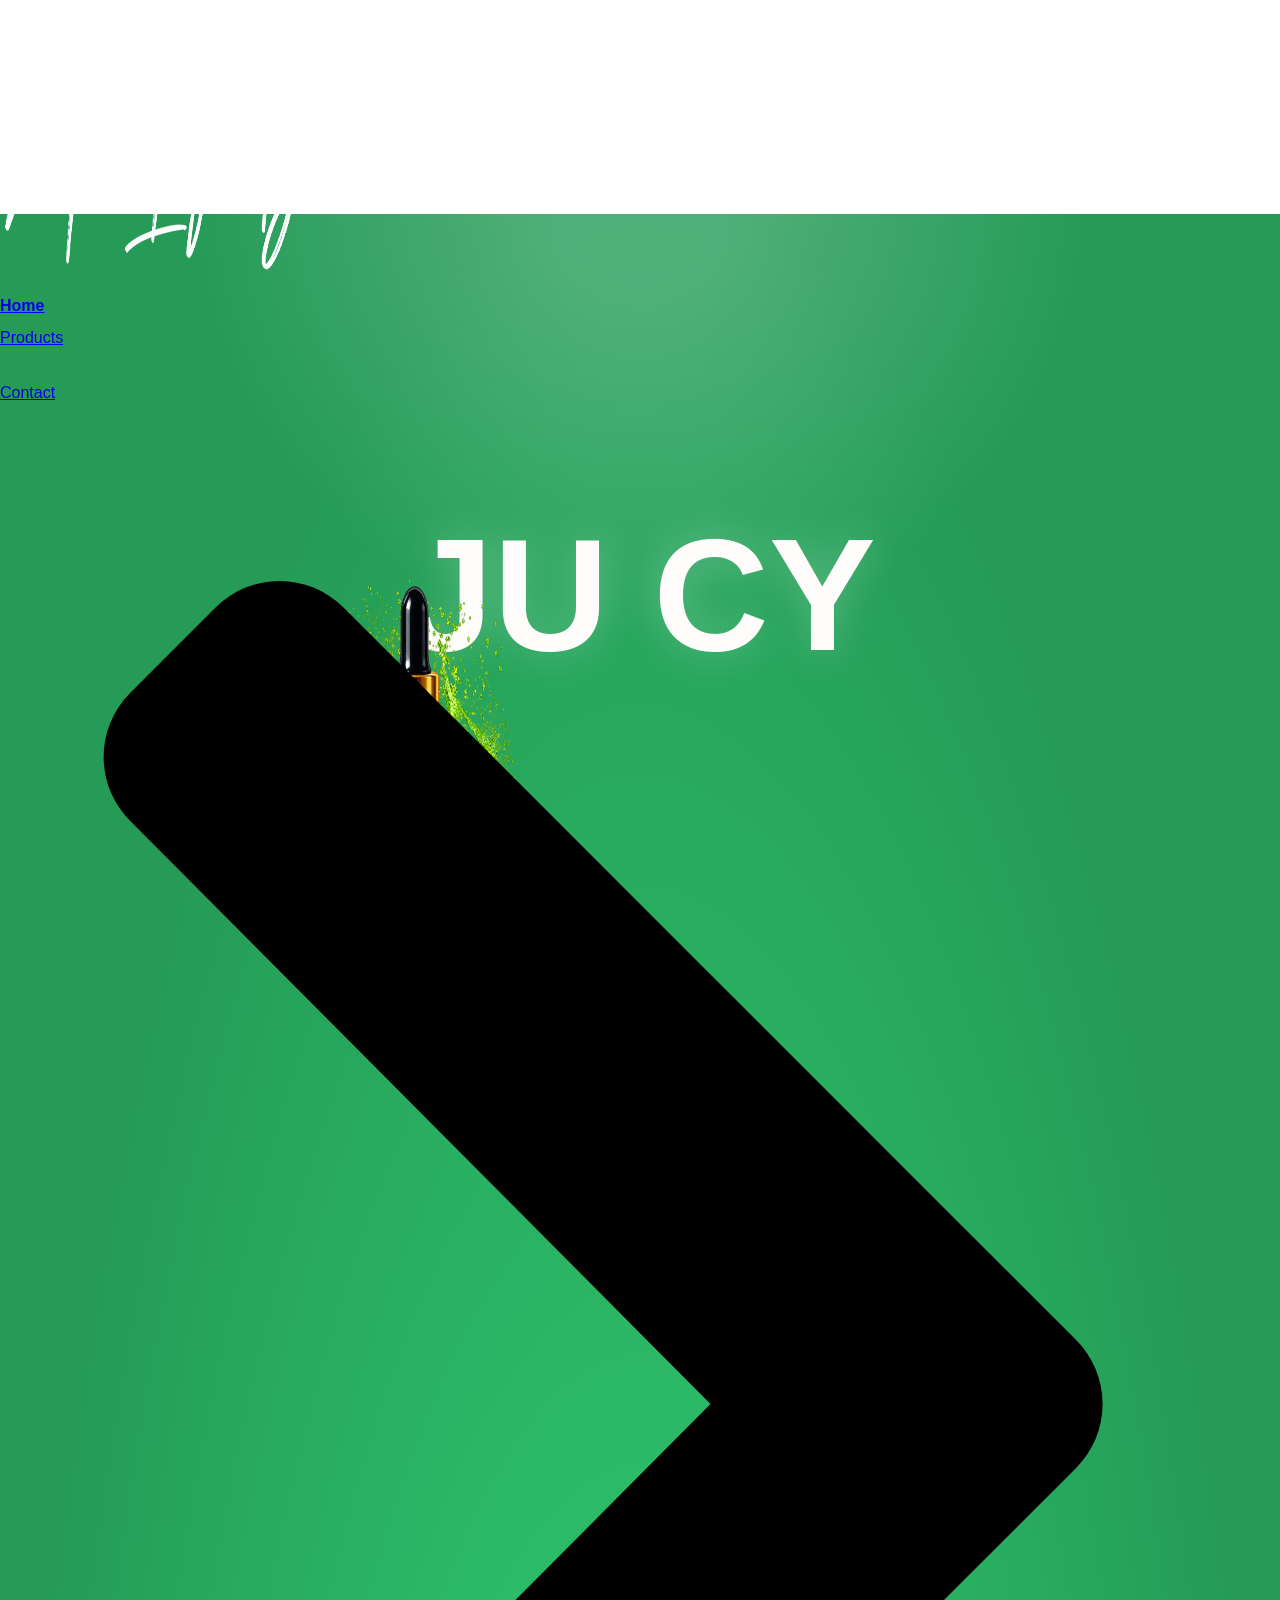
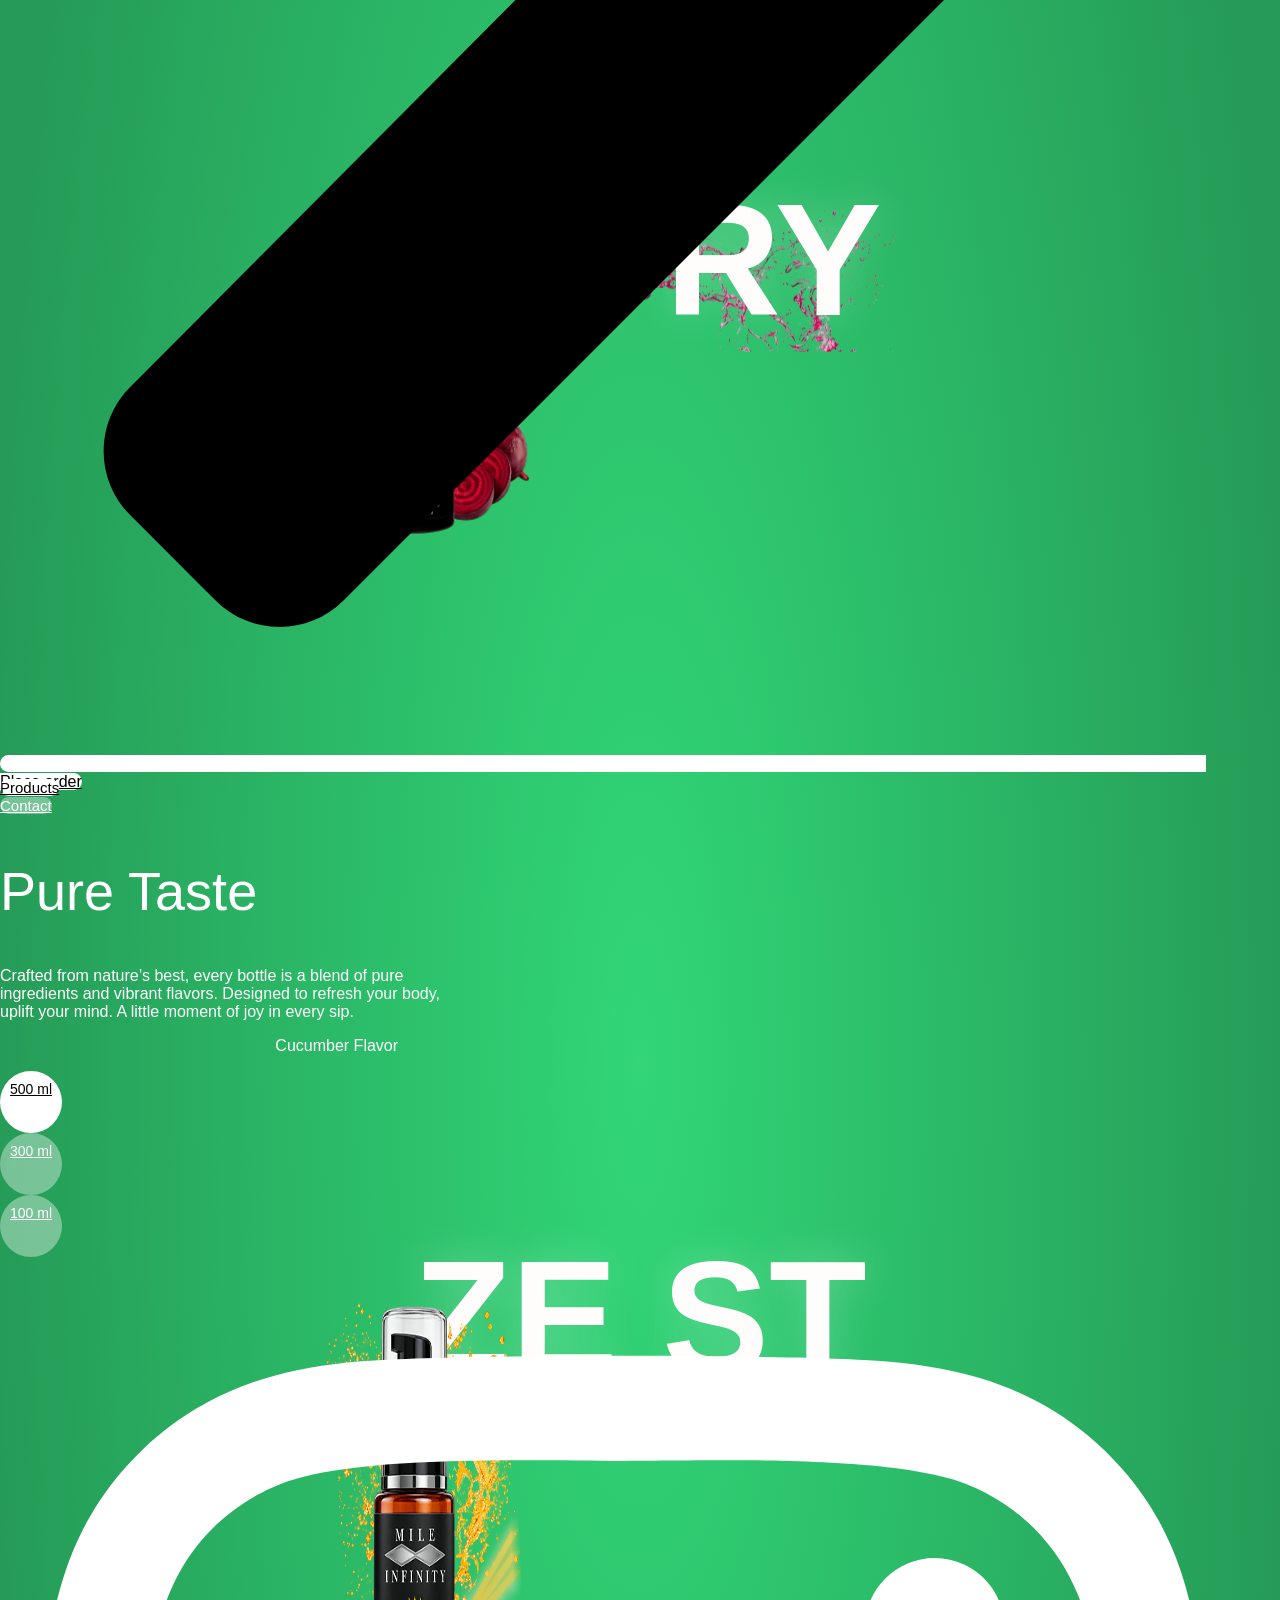
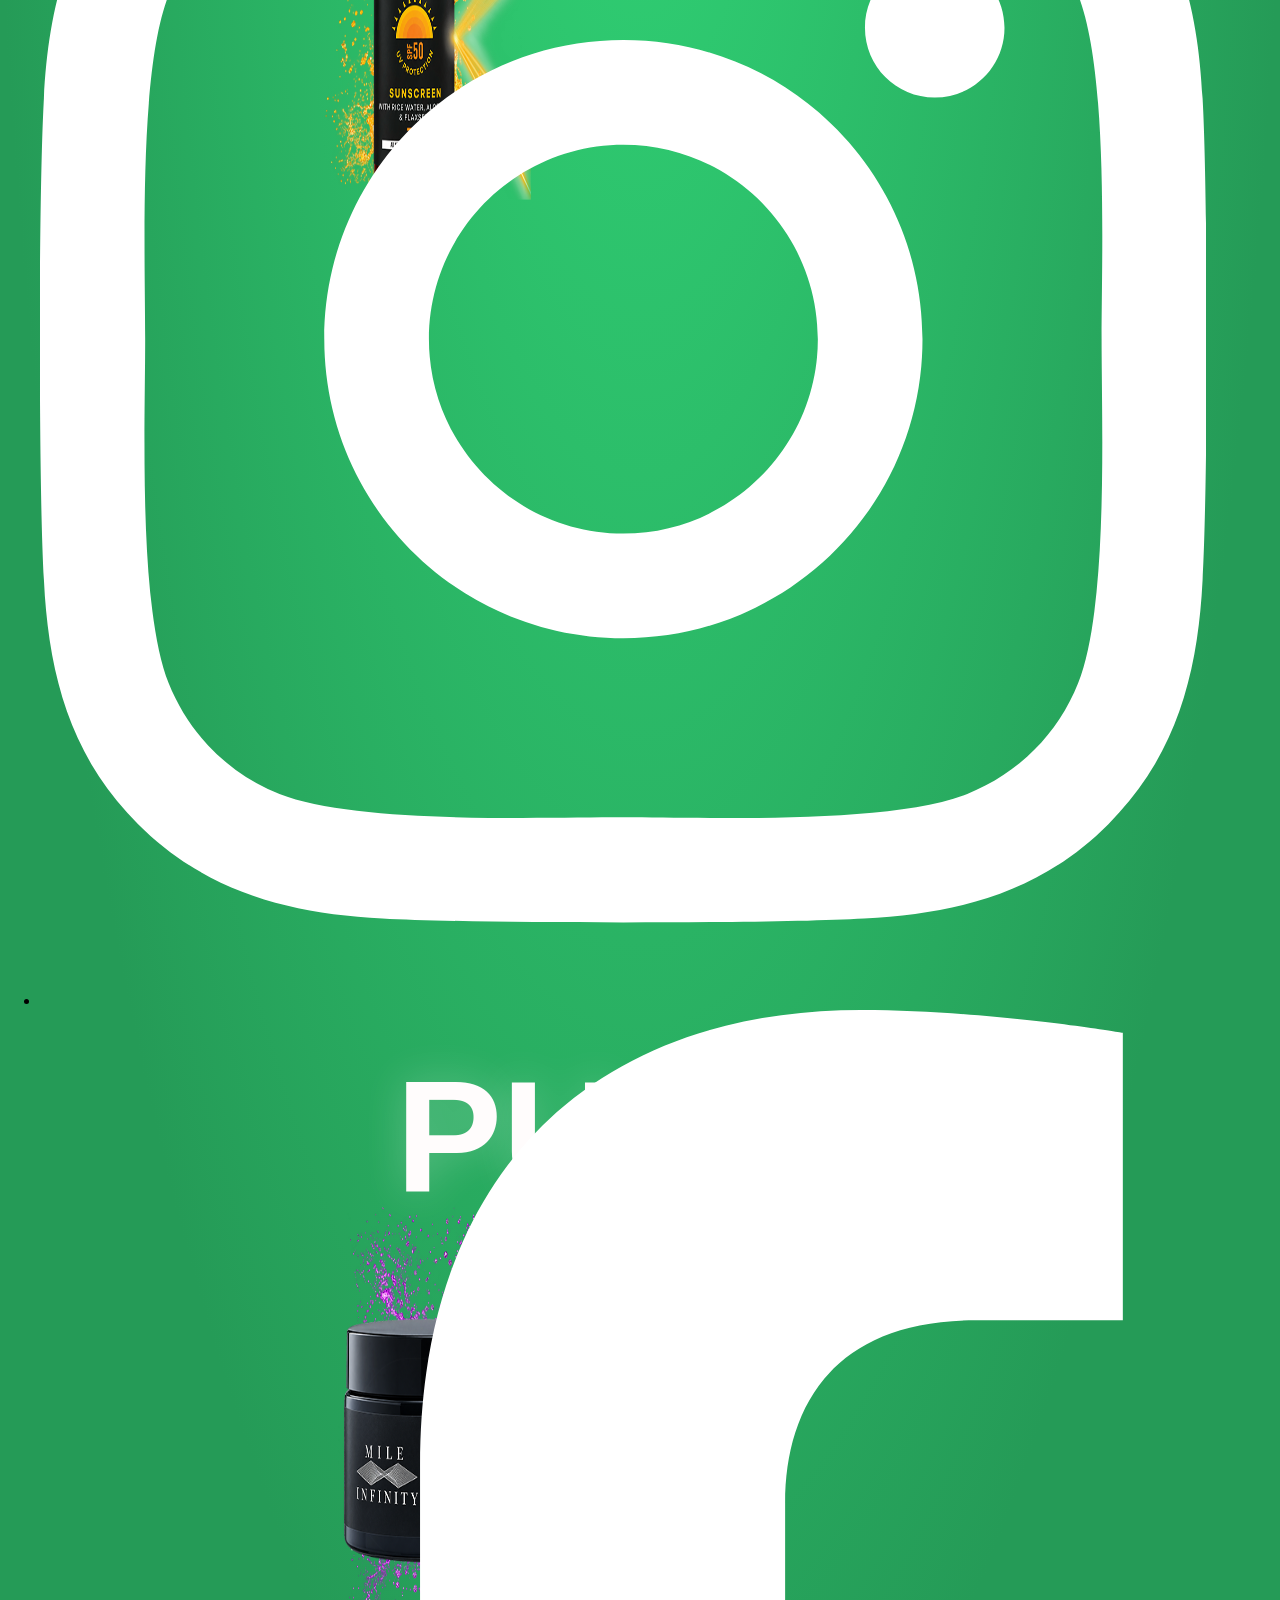
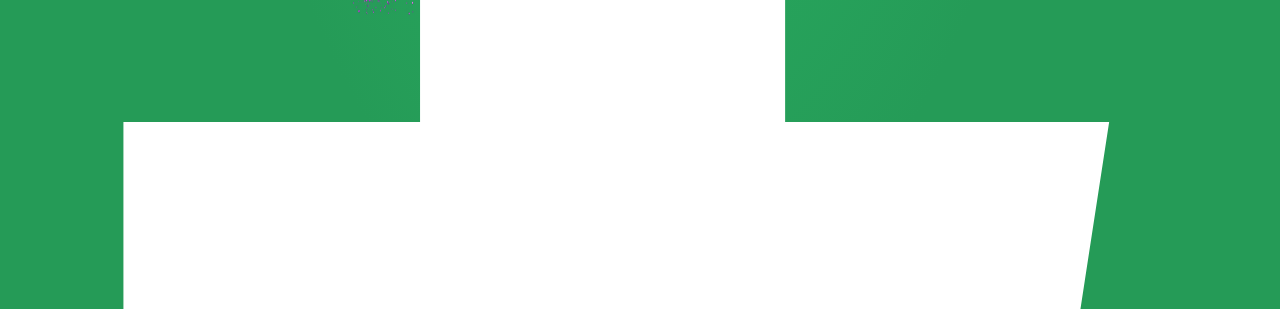
<file: index.html>
<!DOCTYPE html>
<html lang="en-US" prefix="og: https://ogp.me/ns#">

<head>
    <meta charset="UTF-8">

    <!-- Search Engine Optimization by Rank Math - https://rankmath.com/ -->
    <title>Juice Project Live Demo &raquo; Elementor Templates - Nicolai Palmkvist</title>
    <link data-rocket-prefetch href="https://www.googletagmanager.com" rel="dns-prefetch">
    <link rel="preload" data-rocket-preload as="image" href="https://nicolaipalmkvist.com/wp-content/uploads/2025/09/Youtube-Thumbails-2025-11-1-scaled-1-1.png" fetchpriority="high">
    <meta name="description" content="Crafted from nature’s best, every bottle is a blend of pure ingredients and vibrant flavors. Designed to refresh your body, uplift your mind. A little moment" />
    <meta name="robots" content="follow, index, max-snippet:-1, max-video-preview:-1, max-image-preview:large" />
    <link rel="canonical" href="https://nicolaipalmkvist.com/juice-project-live-demo/" />
    <meta property="og:locale" content="en_US" />
    <meta property="og:type" content="article" />
    <meta property="og:title" content="Juice Project Live Demo &raquo; Elementor Templates - Nicolai Palmkvist" />
    <meta property="og:description" content="Crafted from nature’s best, every bottle is a blend of pure ingredients and vibrant flavors. Designed to refresh your body, uplift your mind. A little moment" />
    <meta property="og:url" content="https://nicolaipalmkvist.com/juice-project-live-demo/" />
    <meta property="og:site_name" content="Elementor Templates - Nicolai Palmkvist" />
    <meta property="og:updated_time" content="2026-01-26T16:53:19+00:00" />
    <meta property="og:image" content="mile-white2.png" />
    <meta property="og:image:secure_url" content="mile-white2.png" />
    <meta property="og:image:width" content="800" />
    <meta property="og:image:height" content="280" />
    <meta property="og:image:alt" content="Juice Project Live Demo" />
    <meta property="og:image:type" content="image/png" />
    <meta property="article:published_time" content="2025-09-18T12:40:15+00:00" />
    <meta property="article:modified_time" content="2026-01-26T16:53:19+00:00" />
    <meta name="twitter:card" content="summary_large_image" />
    <meta name="twitter:title" content="Juice Project Live Demo &raquo; Elementor Templates - Nicolai Palmkvist" />
    <meta name="twitter:description" content="Crafted from nature’s best, every bottle is a blend of pure ingredients and vibrant flavors. Designed to refresh your body, uplift your mind. A little moment" />
    <meta name="twitter:image" content="mile-white2.png" />
    <meta name="twitter:label1" content="Time to read" />
    <meta name="twitter:data1" content="Less than a minute" />
    <script type="application/ld+json" class="rank-math-schema">
        {
            "@context": "https://schema.org",
            "@graph": [{
                "@type": "Organization",
                "@id": "https://nicolaipalmkvist.com/#organization",
                "name": "Elementor Templates - Nicolai Palmkvist",
                "url": "https://nicolaipalmkvist.com",
                "logo": {
                    "@type": "ImageObject",
                    "@id": "https://nicolaipalmkvist.com/#logo",
                    "url": "https://nicolaipalmkvist.com/wp-content/uploads/2024/10/Profilbillede-3-1.png",
                    "contentUrl": "https://nicolaipalmkvist.com/wp-content/uploads/2024/10/Profilbillede-3-1.png",
                    "caption": "Elementor Templates - Nicolai Palmkvist",
                    "inLanguage": "en-US",
                    "width": "1000",
                    "height": "1000"
                }
            }, {
                "@type": "WebSite",
                "@id": "https://nicolaipalmkvist.com/#website",
                "url": "https://nicolaipalmkvist.com",
                "name": "Elementor Templates - Nicolai Palmkvist",
                "publisher": {
                    "@id": "https://nicolaipalmkvist.com/#organization"
                },
                "inLanguage": "en-US"
            }, {
                "@type": "ImageObject",
                "@id": "mile-white2.png",
                "url": "mile-white2.png",
                "width": "200",
                "height": "200",
                "inLanguage": "en-US"
            }, {
                "@type": "WebPage",
                "@id": "https://nicolaipalmkvist.com/juice-project-live-demo/#webpage",
                "url": "https://nicolaipalmkvist.com/juice-project-live-demo/",
                "name": "Juice Project Live Demo &raquo; Elementor Templates - Nicolai Palmkvist",
                "datePublished": "2025-09-18T12:40:15+00:00",
                "dateModified": "2026-01-26T16:53:19+00:00",
                "isPartOf": {
                    "@id": "https://nicolaipalmkvist.com/#website"
                },
                "primaryImageOfPage": {
                    "@id": "mile-white2.png"
                },
                "inLanguage": "en-US"
            }, {
                "@type": "Person",
                "@id": "https://nicolaipalmkvist.com/juice-project-live-demo/#author",
                "name": "Nicolai Palmkvist",
                "image": {
                    "@type": "ImageObject",
                    "@id": "https://secure.gravatar.com/avatar/3c221a14aa7034dad8d2345ad35237d566253ee377617bb4dfbf286a40f3d87e?s=96&amp;d=mm&amp;r=g",
                    "url": "https://secure.gravatar.com/avatar/3c221a14aa7034dad8d2345ad35237d566253ee377617bb4dfbf286a40f3d87e?s=96&amp;d=mm&amp;r=g",
                    "caption": "Nicolai Palmkvist",
                    "inLanguage": "en-US"
                },
                "worksFor": {
                    "@id": "https://nicolaipalmkvist.com/#organization"
                }
            }, {
                "@type": "Article",
                "headline": "Juice Project Live Demo &raquo; Elementor Templates - Nicolai Palmkvist",
                "datePublished": "2025-09-18T12:40:15+00:00",
                "dateModified": "2026-01-26T16:53:19+00:00",
                "author": {
                    "@id": "https://nicolaipalmkvist.com/juice-project-live-demo/#author",
                    "name": "Nicolai Palmkvist"
                },
                "publisher": {
                    "@id": "https://nicolaipalmkvist.com/#organization"
                },
                "description": "Crafted from nature\u2019s best, every bottle is a blend of pure ingredients and vibrant flavors. Designed to refresh your body, uplift your mind. A little moment",
                "name": "Juice Project Live Demo &raquo; Elementor Templates - Nicolai Palmkvist",
                "@id": "https://nicolaipalmkvist.com/juice-project-live-demo/#richSnippet",
                "isPartOf": {
                    "@id": "https://nicolaipalmkvist.com/juice-project-live-demo/#webpage"
                },
                "image": {
                    "@id": "mile-white2.png"
                },
                "inLanguage": "en-US",
                "mainEntityOfPage": {
                    "@id": "https://nicolaipalmkvist.com/juice-project-live-demo/#webpage"
                }
            }]
        }
    </script>
    <!-- /Rank Math WordPress SEO plugin -->


    <link rel="alternate" type="application/rss+xml" title="Elementor Templates - Nicolai Palmkvist &raquo; Feed" href="https://nicolaipalmkvist.com/feed/" />
    <link rel="alternate" type="application/rss+xml" title="Elementor Templates - Nicolai Palmkvist &raquo; Comments Feed" href="https://nicolaipalmkvist.com/comments/feed/" />
    <link rel="alternate" title="oEmbed (JSON)" type="application/json+oembed" href="https://nicolaipalmkvist.com/wp-json/oembed/1.0/embed?url=https%3A%2F%2Fnicolaipalmkvist.com%2Fjuice-project-live-demo%2F" />
    <link rel="alternate" title="oEmbed (XML)" type="text/xml+oembed" href="https://nicolaipalmkvist.com/wp-json/oembed/1.0/embed?url=https%3A%2F%2Fnicolaipalmkvist.com%2Fjuice-project-live-demo%2F&#038;format=xml" />
    <style id='wp-img-auto-sizes-contain-inline-css'>
        img:is([sizes=auto i], [sizes^="auto," i]) {
            contain-intrinsic-size: 3000px 1500px
        }
        /*# sourceURL=wp-img-auto-sizes-contain-inline-css */
    </style>
    <style id='wp-emoji-styles-inline-css'>
        img.wp-smiley,
        img.emoji {
            display: inline !important;
            border: none !important;
            box-shadow: none !important;
            height: 1em !important;
            width: 1em !important;
            margin: 0 0.07em !important;
            vertical-align: -0.1em !important;
            background: none !important;
            padding: 0 !important;
        }
        /*# sourceURL=wp-emoji-styles-inline-css */
    </style>
    <style id='global-styles-inline-css'>
         :root {
            --wp--preset--aspect-ratio--square: 1;
            --wp--preset--aspect-ratio--4-3: 4/3;
            --wp--preset--aspect-ratio--3-4: 3/4;
            --wp--preset--aspect-ratio--3-2: 3/2;
            --wp--preset--aspect-ratio--2-3: 2/3;
            --wp--preset--aspect-ratio--16-9: 16/9;
            --wp--preset--aspect-ratio--9-16: 9/16;
            --wp--preset--color--black: #000000;
            --wp--preset--color--cyan-bluish-gray: #abb8c3;
            --wp--preset--color--white: #ffffff;
            --wp--preset--color--pale-pink: #f78da7;
            --wp--preset--color--vivid-red: #cf2e2e;
            --wp--preset--color--luminous-vivid-orange: #ff6900;
            --wp--preset--color--luminous-vivid-amber: #fcb900;
            --wp--preset--color--light-green-cyan: #7bdcb5;
            --wp--preset--color--vivid-green-cyan: #00d084;
            --wp--preset--color--pale-cyan-blue: #8ed1fc;
            --wp--preset--color--vivid-cyan-blue: #0693e3;
            --wp--preset--color--vivid-purple: #9b51e0;
            --wp--preset--gradient--vivid-cyan-blue-to-vivid-purple: linear-gradient(135deg, rgb(6, 147, 227) 0%, rgb(155, 81, 224) 100%);
            --wp--preset--gradient--light-green-cyan-to-vivid-green-cyan: linear-gradient(135deg, rgb(122, 220, 180) 0%, rgb(0, 208, 130) 100%);
            --wp--preset--gradient--luminous-vivid-amber-to-luminous-vivid-orange: linear-gradient(135deg, rgb(252, 185, 0) 0%, rgb(255, 105, 0) 100%);
            --wp--preset--gradient--luminous-vivid-orange-to-vivid-red: linear-gradient(135deg, rgb(255, 105, 0) 0%, rgb(207, 46, 46) 100%);
            --wp--preset--gradient--very-light-gray-to-cyan-bluish-gray: linear-gradient(135deg, rgb(238, 238, 238) 0%, rgb(169, 184, 195) 100%);
            --wp--preset--gradient--cool-to-warm-spectrum: linear-gradient(135deg, rgb(74, 234, 220) 0%, rgb(151, 120, 209) 20%, rgb(207, 42, 186) 40%, rgb(238, 44, 130) 60%, rgb(251, 105, 98) 80%, rgb(254, 248, 76) 100%);
            --wp--preset--gradient--blush-light-purple: linear-gradient(135deg, rgb(255, 206, 236) 0%, rgb(152, 150, 240) 100%);
            --wp--preset--gradient--blush-bordeaux: linear-gradient(135deg, rgb(254, 205, 165) 0%, rgb(254, 45, 45) 50%, rgb(107, 0, 62) 100%);
            --wp--preset--gradient--luminous-dusk: linear-gradient(135deg, rgb(255, 203, 112) 0%, rgb(199, 81, 192) 50%, rgb(65, 88, 208) 100%);
            --wp--preset--gradient--pale-ocean: linear-gradient(135deg, rgb(255, 245, 203) 0%, rgb(182, 227, 212) 50%, rgb(51, 167, 181) 100%);
            --wp--preset--gradient--electric-grass: linear-gradient(135deg, rgb(202, 248, 128) 0%, rgb(113, 206, 126) 100%);
            --wp--preset--gradient--midnight: linear-gradient(135deg, rgb(2, 3, 129) 0%, rgb(40, 116, 252) 100%);
            --wp--preset--font-size--small: 13px;
            --wp--preset--font-size--medium: 20px;
            --wp--preset--font-size--large: 36px;
            --wp--preset--font-size--x-large: 42px;
            --wp--preset--spacing--20: 0.44rem;
            --wp--preset--spacing--30: 0.67rem;
            --wp--preset--spacing--40: 1rem;
            --wp--preset--spacing--50: 1.5rem;
            --wp--preset--spacing--60: 2.25rem;
            --wp--preset--spacing--70: 3.38rem;
            --wp--preset--spacing--80: 5.06rem;
            --wp--preset--shadow--natural: 6px 6px 9px rgba(0, 0, 0, 0.2);
            --wp--preset--shadow--deep: 12px 12px 50px rgba(0, 0, 0, 0.4);
            --wp--preset--shadow--sharp: 6px 6px 0px rgba(0, 0, 0, 0.2);
            --wp--preset--shadow--outlined: 6px 6px 0px -3px rgb(255, 255, 255), 6px 6px rgb(0, 0, 0);
            --wp--preset--shadow--crisp: 6px 6px 0px rgb(0, 0, 0);
        }
        
         :root {
            --wp--style--global--content-size: 800px;
            --wp--style--global--wide-size: 1200px;
        }
        
         :where(body) {
            margin: 0;
        }
        
        .wp-site-blocks>.alignleft {
            float: left;
            margin-right: 2em;
        }
        
        .wp-site-blocks>.alignright {
            float: right;
            margin-left: 2em;
        }
        
        .wp-site-blocks>.aligncenter {
            justify-content: center;
            margin-left: auto;
            margin-right: auto;
        }
        
         :where(.wp-site-blocks)>* {
            margin-block-start: 24px;
            margin-block-end: 0;
        }
        
         :where(.wp-site-blocks)> :first-child {
            margin-block-start: 0;
        }
        
         :where(.wp-site-blocks)> :last-child {
            margin-block-end: 0;
        }
        
         :root {
            --wp--style--block-gap: 24px;
        }
        
         :root :where(.is-layout-flow)> :first-child {
            margin-block-start: 0;
        }
        
         :root :where(.is-layout-flow)> :last-child {
            margin-block-end: 0;
        }
        
         :root :where(.is-layout-flow)>* {
            margin-block-start: 24px;
            margin-block-end: 0;
        }
        
         :root :where(.is-layout-constrained)> :first-child {
            margin-block-start: 0;
        }
        
         :root :where(.is-layout-constrained)> :last-child {
            margin-block-end: 0;
        }
        
         :root :where(.is-layout-constrained)>* {
            margin-block-start: 24px;
            margin-block-end: 0;
        }
        
         :root :where(.is-layout-flex) {
            gap: 24px;
        }
        
         :root :where(.is-layout-grid) {
            gap: 24px;
        }
        
        .is-layout-flow>.alignleft {
            float: left;
            margin-inline-start: 0;
            margin-inline-end: 2em;
        }
        
        .is-layout-flow>.alignright {
            float: right;
            margin-inline-start: 2em;
            margin-inline-end: 0;
        }
        
        .is-layout-flow>.aligncenter {
            margin-left: auto !important;
            margin-right: auto !important;
        }
        
        .is-layout-constrained>.alignleft {
            float: left;
            margin-inline-start: 0;
            margin-inline-end: 2em;
        }
        
        .is-layout-constrained>.alignright {
            float: right;
            margin-inline-start: 2em;
            margin-inline-end: 0;
        }
        
        .is-layout-constrained>.aligncenter {
            margin-left: auto !important;
            margin-right: auto !important;
        }
        
        .is-layout-constrained> :where(:not(.alignleft):not(.alignright):not(.alignfull)) {
            max-width: var(--wp--style--global--content-size);
            margin-left: auto !important;
            margin-right: auto !important;
        }
        
        .is-layout-constrained>.alignwide {
            max-width: var(--wp--style--global--wide-size);
        }
        
        body .is-layout-flex {
            display: flex;
        }
        
        .is-layout-flex {
            flex-wrap: wrap;
            align-items: center;
        }
        
        .is-layout-flex> :is(*, div) {
            margin: 0;
        }
        
        body .is-layout-grid {
            display: grid;
        }
        
        .is-layout-grid> :is(*, div) {
            margin: 0;
        }
        
        body {
            padding-top: 0px;
            padding-right: 0px;
            padding-bottom: 0px;
            padding-left: 0px;
        }
        
        a:where(:not(.wp-element-button)) {
            text-decoration: underline;
        }
        
         :root :where(.wp-element-button, .wp-block-button__link) {
            background-color: #32373c;
            border-width: 0;
            color: #fff;
            font-family: inherit;
            font-size: inherit;
            font-style: inherit;
            font-weight: inherit;
            letter-spacing: inherit;
            line-height: inherit;
            padding-top: calc(0.667em + 2px);
            padding-right: calc(1.333em + 2px);
            padding-bottom: calc(0.667em + 2px);
            padding-left: calc(1.333em + 2px);
            text-decoration: none;
            text-transform: inherit;
        }
        
        .has-black-color {
            color: var(--wp--preset--color--black) !important;
        }
        
        .has-cyan-bluish-gray-color {
            color: var(--wp--preset--color--cyan-bluish-gray) !important;
        }
        
        .has-white-color {
            color: var(--wp--preset--color--white) !important;
        }
        
        .has-pale-pink-color {
            color: var(--wp--preset--color--pale-pink) !important;
        }
        
        .has-vivid-red-color {
            color: var(--wp--preset--color--vivid-red) !important;
        }
        
        .has-luminous-vivid-orange-color {
            color: var(--wp--preset--color--luminous-vivid-orange) !important;
        }
        
        .has-luminous-vivid-amber-color {
            color: var(--wp--preset--color--luminous-vivid-amber) !important;
        }
        
        .has-light-green-cyan-color {
            color: var(--wp--preset--color--light-green-cyan) !important;
        }
        
        .has-vivid-green-cyan-color {
            color: var(--wp--preset--color--vivid-green-cyan) !important;
        }
        
        .has-pale-cyan-blue-color {
            color: var(--wp--preset--color--pale-cyan-blue) !important;
        }
        
        .has-vivid-cyan-blue-color {
            color: var(--wp--preset--color--vivid-cyan-blue) !important;
        }
        
        .has-vivid-purple-color {
            color: var(--wp--preset--color--vivid-purple) !important;
        }
        
        .has-black-background-color {
            background-color: var(--wp--preset--color--black) !important;
        }
        
        .has-cyan-bluish-gray-background-color {
            background-color: var(--wp--preset--color--cyan-bluish-gray) !important;
        }
        
        .has-white-background-color {
            background-color: var(--wp--preset--color--white) !important;
        }
        
        .has-pale-pink-background-color {
            background-color: var(--wp--preset--color--pale-pink) !important;
        }
        
        .has-vivid-red-background-color {
            background-color: var(--wp--preset--color--vivid-red) !important;
        }
        
        .has-luminous-vivid-orange-background-color {
            background-color: var(--wp--preset--color--luminous-vivid-orange) !important;
        }
        
        .has-luminous-vivid-amber-background-color {
            background-color: var(--wp--preset--color--luminous-vivid-amber) !important;
        }
        
        .has-light-green-cyan-background-color {
            background-color: var(--wp--preset--color--light-green-cyan) !important;
        }
        
        .has-vivid-green-cyan-background-color {
            background-color: var(--wp--preset--color--vivid-green-cyan) !important;
        }
        
        .has-pale-cyan-blue-background-color {
            background-color: var(--wp--preset--color--pale-cyan-blue) !important;
        }
        
        .has-vivid-cyan-blue-background-color {
            background-color: var(--wp--preset--color--vivid-cyan-blue) !important;
        }
        
        .has-vivid-purple-background-color {
            background-color: var(--wp--preset--color--vivid-purple) !important;
        }
        
        .has-black-border-color {
            border-color: var(--wp--preset--color--black) !important;
        }
        
        .has-cyan-bluish-gray-border-color {
            border-color: var(--wp--preset--color--cyan-bluish-gray) !important;
        }
        
        .has-white-border-color {
            border-color: var(--wp--preset--color--white) !important;
        }
        
        .has-pale-pink-border-color {
            border-color: var(--wp--preset--color--pale-pink) !important;
        }
        
        .has-vivid-red-border-color {
            border-color: var(--wp--preset--color--vivid-red) !important;
        }
        
        .has-luminous-vivid-orange-border-color {
            border-color: var(--wp--preset--color--luminous-vivid-orange) !important;
        }
        
        .has-luminous-vivid-amber-border-color {
            border-color: var(--wp--preset--color--luminous-vivid-amber) !important;
        }
        
        .has-light-green-cyan-border-color {
            border-color: var(--wp--preset--color--light-green-cyan) !important;
        }
        
        .has-vivid-green-cyan-border-color {
            border-color: var(--wp--preset--color--vivid-green-cyan) !important;
        }
        
        .has-pale-cyan-blue-border-color {
            border-color: var(--wp--preset--color--pale-cyan-blue) !important;
        }
        
        .has-vivid-cyan-blue-border-color {
            border-color: var(--wp--preset--color--vivid-cyan-blue) !important;
        }
        
        .has-vivid-purple-border-color {
            border-color: var(--wp--preset--color--vivid-purple) !important;
        }
        
        .has-vivid-cyan-blue-to-vivid-purple-gradient-background {
            background: var(--wp--preset--gradient--vivid-cyan-blue-to-vivid-purple) !important;
        }
        
        .has-light-green-cyan-to-vivid-green-cyan-gradient-background {
            background: var(--wp--preset--gradient--light-green-cyan-to-vivid-green-cyan) !important;
        }
        
        .has-luminous-vivid-amber-to-luminous-vivid-orange-gradient-background {
            background: var(--wp--preset--gradient--luminous-vivid-amber-to-luminous-vivid-orange) !important;
        }
        
        .has-luminous-vivid-orange-to-vivid-red-gradient-background {
            background: var(--wp--preset--gradient--luminous-vivid-orange-to-vivid-red) !important;
        }
        
        .has-very-light-gray-to-cyan-bluish-gray-gradient-background {
            background: var(--wp--preset--gradient--very-light-gray-to-cyan-bluish-gray) !important;
        }
        
        .has-cool-to-warm-spectrum-gradient-background {
            background: var(--wp--preset--gradient--cool-to-warm-spectrum) !important;
        }
        
        .has-blush-light-purple-gradient-background {
            background: var(--wp--preset--gradient--blush-light-purple) !important;
        }
        
        .has-blush-bordeaux-gradient-background {
            background: var(--wp--preset--gradient--blush-bordeaux) !important;
        }
        
        .has-luminous-dusk-gradient-background {
            background: var(--wp--preset--gradient--luminous-dusk) !important;
        }
        
        .has-pale-ocean-gradient-background {
            background: var(--wp--preset--gradient--pale-ocean) !important;
        }
        
        .has-electric-grass-gradient-background {
            background: var(--wp--preset--gradient--electric-grass) !important;
        }
        
        .has-midnight-gradient-background {
            background: var(--wp--preset--gradient--midnight) !important;
        }
        
        .has-small-font-size {
            font-size: var(--wp--preset--font-size--small) !important;
        }
        
        .has-medium-font-size {
            font-size: var(--wp--preset--font-size--medium) !important;
        }
        
        .has-large-font-size {
            font-size: var(--wp--preset--font-size--large) !important;
        }
        
        .has-x-large-font-size {
            font-size: var(--wp--preset--font-size--x-large) !important;
        }
        
         :root :where(.wp-block-pullquote) {
            font-size: 1.5em;
            line-height: 1.6;
        }
        /*# sourceURL=global-styles-inline-css */
    </style>
    <link data-minify="1" rel='stylesheet' id='st-trigger-button-style-css' href='https://nicolaipalmkvist.com/wp-content/cache/min/1/wp-content/plugins/suretriggers/assets/css/st-trigger-button.css?ver=1770156256' media='all' />
    <link rel='stylesheet' id='hide-admin-bar-based-on-user-roles-css' href='https://nicolaipalmkvist.com/wp-content/plugins/hide-admin-bar-based-on-user-roles/public/css/hide-admin-bar-based-on-user-roles-public.css?ver=7.0.2' media='all' />
    <link data-minify="1" rel='stylesheet' id='hello-elementor-css' href='https://nicolaipalmkvist.com/wp-content/cache/min/1/wp-content/themes/hello-elementor/assets/css/reset.css?ver=1770156256' media='all' />
    <link data-minify="1" rel='stylesheet' id='hello-elementor-theme-style-css' href='https://nicolaipalmkvist.com/wp-content/cache/min/1/wp-content/themes/hello-elementor/assets/css/theme.css?ver=1770156256' media='all' />
    <link data-minify="1" rel='stylesheet' id='hello-elementor-header-footer-css' href='https://nicolaipalmkvist.com/wp-content/cache/min/1/wp-content/themes/hello-elementor/assets/css/header-footer.css?ver=1770156256' media='all' />
    <link rel='stylesheet' id='elementor-frontend-css' href='https://nicolaipalmkvist.com/wp-content/plugins/elementor/assets/css/frontend.min.css?ver=3.34.1' media='all' />
    <link rel='stylesheet' id='elementor-post-7-css' href='https://nicolaipalmkvist.com/wp-content/uploads/elementor/css/post-7.css?ver=1770156254' media='all' />
    <link data-minify="1" rel='stylesheet' id='jet-fb-option-field-select-css' href='https://nicolaipalmkvist.com/wp-content/cache/min/1/wp-content/plugins/jetformbuilder/modules/option-field/assets/build/select.css?ver=1770156256' media='all' />
    <link data-minify="1" rel='stylesheet' id='jet-fb-option-field-checkbox-css' href='https://nicolaipalmkvist.com/wp-content/cache/min/1/wp-content/plugins/jetformbuilder/modules/option-field/assets/build/checkbox.css?ver=1770156256' media='all' />
    <link data-minify="1" rel='stylesheet' id='jet-fb-option-field-radio-css' href='https://nicolaipalmkvist.com/wp-content/cache/min/1/wp-content/plugins/jetformbuilder/modules/option-field/assets/build/radio.css?ver=1770156256' media='all' />
    <link data-minify="1" rel='stylesheet' id='jet-fb-advanced-choices-css' href='https://nicolaipalmkvist.com/wp-content/cache/min/1/wp-content/plugins/jetformbuilder/modules/advanced-choices/assets/build/main.css?ver=1770156256' media='all' />
    <link data-minify="1" rel='stylesheet' id='jet-fb-wysiwyg-css' href='https://nicolaipalmkvist.com/wp-content/cache/min/1/wp-content/plugins/jetformbuilder/modules/wysiwyg/assets/build/wysiwyg.css?ver=1770156256' media='all' />
    <link data-minify="1" rel='stylesheet' id='jet-fb-switcher-css' href='https://nicolaipalmkvist.com/wp-content/cache/min/1/wp-content/plugins/jetformbuilder/modules/switcher/assets/build/switcher.css?ver=1770156256' media='all' />
    <link rel='stylesheet' id='widget-video-css' href='https://nicolaipalmkvist.com/wp-content/plugins/elementor/assets/css/widget-video.min.css?ver=3.34.1' media='all' />
    <link rel='stylesheet' id='e-popup-css' href='https://nicolaipalmkvist.com/wp-content/plugins/elementor-pro/assets/css/conditionals/popup.min.css?ver=3.34.0' media='all' />
    <link rel='stylesheet' id='widget-image-css' href='https://nicolaipalmkvist.com/wp-content/plugins/elementor/assets/css/widget-image.min.css?ver=3.34.1' media='all' />
    <link rel='stylesheet' id='widget-heading-css' href='https://nicolaipalmkvist.com/wp-content/plugins/elementor/assets/css/widget-heading.min.css?ver=3.34.1' media='all' />
    <link rel='stylesheet' id='widget-icon-list-css' href='https://nicolaipalmkvist.com/wp-content/plugins/elementor/assets/css/widget-icon-list.min.css?ver=3.34.1' media='all' />
    <link rel='stylesheet' id='widget-divider-css' href='https://nicolaipalmkvist.com/wp-content/plugins/elementor/assets/css/widget-divider.min.css?ver=3.34.1' media='all' />
    <link rel='stylesheet' id='e-animation-fadeIn-css' href='https://nicolaipalmkvist.com/wp-content/plugins/elementor/assets/lib/animations/styles/fadeIn.min.css?ver=3.34.1' media='all' />
    <link rel='stylesheet' id='elementor-post-7531-css' href='post-7531.css.css' media='all' />
    <link rel='stylesheet' id='elementor-post-3156-css' href='https://nicolaipalmkvist.com/wp-content/uploads/elementor/css/post-3156.css?ver=1770156254' media='all' />
    <link data-minify="1" rel='stylesheet' id='elementor-gf-local-roboto-css' href='https://nicolaipalmkvist.com/wp-content/cache/min/1/wp-content/uploads/elementor/google-fonts/css/roboto.css?ver=1770156256' media='all' />
    <link data-minify="1" rel='stylesheet' id='elementor-gf-local-robotoslab-css' href='https://nicolaipalmkvist.com/wp-content/cache/min/1/wp-content/uploads/elementor/google-fonts/css/robotoslab.css?ver=1770156256' media='all' />
    <link data-minify="1" rel='stylesheet' id='elementor-gf-local-dmsans-css' href='https://nicolaipalmkvist.com/wp-content/cache/min/1/wp-content/uploads/elementor/google-fonts/css/dmsans.css?ver=1770156256' media='all' />
    <link data-minify="1" rel='stylesheet' id='elementor-gf-local-fjallaone-css' href='https://nicolaipalmkvist.com/wp-content/cache/min/1/wp-content/uploads/elementor/google-fonts/css/fjallaone.css?ver=1770156412' media='all' />
    <link data-minify="1" rel='stylesheet' id='elementor-gf-local-anton-css' href='https://nicolaipalmkvist.com/wp-content/cache/min/1/wp-content/uploads/elementor/google-fonts/css/anton.css?ver=1770156412' media='all' />
    <script src="https://nicolaipalmkvist.com/wp-includes/js/jquery/jquery.min.js?ver=3.7.1" id="jquery-core-js"></script>
    <script src="https://nicolaipalmkvist.com/wp-includes/js/jquery/jquery-migrate.min.js?ver=3.4.1" id="jquery-migrate-js"></script>
    <script data-minify="1" src="https://nicolaipalmkvist.com/wp-content/cache/min/1/wp-content/plugins/hide-admin-bar-based-on-user-roles/public/js/hide-admin-bar-based-on-user-roles-public.js?ver=1767193275" id="hide-admin-bar-based-on-user-roles-js"></script>
    <link rel="https://api.w.org/" href="https://nicolaipalmkvist.com/wp-json/" />
    <link rel="alternate" title="JSON" type="application/json" href="https://nicolaipalmkvist.com/wp-json/wp/v2/pages/7531" />
    <link rel="EditURI" type="application/rsd+xml" title="RSD" href="https://nicolaipalmkvist.com/xmlrpc.php?rsd" />
    <meta name="generator" content="Elementor 3.34.1; features: e_font_icon_svg, additional_custom_breakpoints; settings: css_print_method-external, google_font-enabled, font_display-swap">
    <!-- Google Tag Manager -->
    <script>
        (function(w, d, s, l, i) {
            w[l] = w[l] || [];
            w[l].push({
                'gtm.start': new Date().getTime(),
                event: 'gtm.js'
            });
            var f = d.getElementsByTagName(s)[0],
                j = d.createElement(s),
                dl = l != 'dataLayer' ? '&l=' + l : '';
            j.async = true;
            j.src =
                'https://www.googletagmanager.com/gtm.js?id=' + i + dl;
            f.parentNode.insertBefore(j, f);
        })(window, document, 'script', 'dataLayer', 'GTM-5HLSLPL5');
    </script>
    <!-- End Google Tag Manager -->
    <style>
        .e-con.e-parent:nth-of-type(n+4):not(.e-lazyloaded):not(.e-no-lazyload),
        .e-con.e-parent:nth-of-type(n+4):not(.e-lazyloaded):not(.e-no-lazyload) * {
            background-image: none !important;
        }
        
        @media screen and (max-height: 1024px) {
            .e-con.e-parent:nth-of-type(n+3):not(.e-lazyloaded):not(.e-no-lazyload),
            .e-con.e-parent:nth-of-type(n+3):not(.e-lazyloaded):not(.e-no-lazyload) * {
                background-image: none !important;
            }
        }
        
        @media screen and (max-height: 640px) {
            .e-con.e-parent:nth-of-type(n+2):not(.e-lazyloaded):not(.e-no-lazyload),
            .e-con.e-parent:nth-of-type(n+2):not(.e-lazyloaded):not(.e-no-lazyload) * {
                background-image: none !important;
            }
        }
    </style>
    <link rel="icon" href="https://nicolaipalmkvist.com/wp-content/uploads/2024/10/cropped-apple-touch-icon-32x32.png" sizes="32x32" />
    <link rel="icon" href="https://nicolaipalmkvist.com/wp-content/uploads/2024/10/cropped-apple-touch-icon-192x192.png" sizes="192x192" />
    <link rel="apple-touch-icon" href="https://nicolaipalmkvist.com/wp-content/uploads/2024/10/cropped-apple-touch-icon-180x180.png" />
    <meta name="msapplication-TileImage" content="https://nicolaipalmkvist.com/wp-content/uploads/2024/10/cropped-apple-touch-icon-270x270.png" />
    <meta name="viewport" content="width=device-width, initial-scale=1.0, viewport-fit=cover" />
    <meta name="generator" content="WP Rocket 3.20.3" data-wpr-features="wpr_minify_js wpr_preconnect_external_domains wpr_oci wpr_minify_css wpr_preload_links wpr_desktop" />
</head>

<body data-rsssl=1 class="wp-singular page-template page-template-elementor_canvas page page-id-7531 wp-custom-logo wp-embed-responsive wp-theme-hello-elementor hello-elementor-default elementor-default elementor-template-canvas elementor-kit-7 elementor-page elementor-page-7531">
    <!-- Google Tag Manager (noscript) -->
    <noscript><iframe src="https://www.googletagmanager.com/ns.html?id=GTM-5HLSLPL5" height="0" width="0"
            style="display:none;visibility:hidden"></iframe></noscript>
    <!-- End Google Tag Manager (noscript) -->
    <div data-elementor-type="wp-page" data-elementor-id="7531" class="elementor elementor-7531" data-elementor-post-type="page">
        <div class="elementor-element elementor-element-b191973 e-flex e-con-boxed e-con e-parent" data-id="b191973" data-element_type="container" id="main-wrapper" data-settings="{&quot;background_background&quot;:&quot;gradient&quot;}">
            <div class="e-con-inner">
                <div class="elementor-element elementor-element-1734a2ff e-con-full text-container e-flex e-con e-child" data-id="1734a2ff" data-element_type="container" data-settings="{&quot;background_background&quot;:&quot;classic&quot;,&quot;position&quot;:&quot;fixed&quot;}">
                    <div class="elementor-element elementor-element-406b5366 e-con-full e-flex e-con e-child" data-id="406b5366" data-element_type="container">
                        <div class="elementor-element elementor-element-4cd537c0 e-con-full e-flex e-con e-child" data-id="4cd537c0" data-element_type="container">
                            <div class="elementor-element elementor-element-7d7af2be elementor-widget-mobile__width-initial elementor-widget elementor-widget-image" data-id="7d7af2be" data-element_type="widget" data-widget_type="image.default">
                                <div class="elementor-widget-container">
                                    <a href="https://nicolaipalmkvist.com/?utm_source=youtube&#038;utm_medium=subscription&#038;utm_campaign=green-juice-live-demo" target="_blank">
                                        <img fetchpriority="high" decoding="async" width="800" height="280" src="mile-white2.png" class="attachment-full size-full wp-image-7903" alt="" srcset="mile-white2.png 800w, https://nicolaipalmkvist.com/wp-content/uploads/2025/09/Juice-logo-e1759059600944-300x105.png 300w, https://nicolaipalmkvist.com/wp-content/uploads/2025/09/Juice-logo-e1759059600944-768x269.png 768w"
                                            sizes="(max-width: 800px) 100vw, 800px" /> </a>
                                </div>
                            </div>
                            <div class="elementor-element elementor-element-504b0 e-con-full e-flex e-con e-child" data-id="504b0" data-element_type="container" data-settings="{&quot;background_background&quot;:&quot;classic&quot;}">
                                <div class="elementor-element elementor-element-283e4e6d elementor-widget elementor-widget-heading" data-id="283e4e6d" data-element_type="widget" data-widget_type="heading.default">
                                    <div class="elementor-widget-container">
                                        <h2 class="elementor-heading-title elementor-size-default"><a href="https://mileinfinity.com/">Home</a>
                                        </h2>
                                    </div>
                                </div>
                                <div class="elementor-element elementor-element-727634f8 elementor-hidden-mobile elementor-widget elementor-widget-heading" data-id="727634f8" data-element_type="widget" data-widget_type="heading.default">
                                    <div class="elementor-widget-container">
                                        <h2 class="elementor-heading-title elementor-size-default"><a href="https://mileinfinity.com/?post_type=product">Products</a></h2>
                                    </div>
                                </div>
                                <div class="elementor-element elementor-element-66206cd3 elementor-widget elementor-widget-heading" data-id="66206cd3" data-element_type="widget" data-widget_type="heading.default">
                                    <div class="elementor-widget-container">
                                        <h6 class="elementor-heading-title elementor-size-default"><a href="https://mileinfinity.com/?page_id=824">Contact</a></h6>
                                    </div>
                                </div>
                                <div class="elementor-element elementor-element-412016f5 elementor-widget elementor-widget-button" data-id="412016f5" data-element_type="widget" data-widget_type="button.default">
                                    <div class="elementor-widget-container">
                                        <div class="elementor-button-wrapper">
                                            <a class="elementor-button elementor-button-link elementor-size-sm" href="https://mileinfinity.com/?page_id=824300 ml">
                                                <span class="elementor-button-content-wrapper">
                                                    <span class="elementor-button-icon">
                                                        <svg aria-hidden="true"
                                                            class="e-font-icon-svg e-fas-chevron-right"
                                                            viewBox="0 0 320 512" xmlns="http://www.w3.org/2000/svg">
                                                            <path
                                                                d="M285.476 272.971L91.132 467.314c-9.373 9.373-24.569 9.373-33.941 0l-22.667-22.667c-9.357-9.357-9.375-24.522-.04-33.901L188.505 256 34.484 101.255c-9.335-9.379-9.317-24.544.04-33.901l22.667-22.667c9.373-9.373 24.569-9.373 33.941 0L285.475 239.03c9.373 9.372 9.373 24.568.001 33.941z">
                                                            </path>
                                                        </svg> </span>
                                                <span class="elementor-button-text">Place order</span>
                                                </span>
                                            </a>
                                        </div>
                                    </div>
                                </div>
                            </div>
                        </div>
                        <div class="elementor-element elementor-element-6b3526f8 e-con-full e-flex e-con e-child" data-id="6b3526f8" data-element_type="container">
                            <div class="elementor-element elementor-element-1907064 elementor-widget elementor-widget-button" data-id="1907064" data-element_type="widget" data-widget_type="button.default">
                                <div class="elementor-widget-container">
                                    <div class="elementor-button-wrapper">
                                        <a class="elementor-button elementor-button-link elementor-size-sm" href="https://mileinfinity.com/?post_type=product" target="_blank">
                                            <span class="elementor-button-content-wrapper">
                                                <span class="elementor-button-text">Products</span>
                                            </span>
                                        </a>
                                    </div>
                                </div>
                            </div>
                            <div class="elementor-element elementor-element-3d71b4d9 elementor-widget elementor-widget-button" data-id="3d71b4d9" data-element_type="widget" data-widget_type="button.default">
                                <div class="elementor-widget-container">
                                    <div class="elementor-button-wrapper">
                                        <a class="elementor-button elementor-button-link elementor-size-sm" href="https://mileinfinity.com/?page_id=824">
                                            <span class="elementor-button-content-wrapper">
                                                <span class="elementor-button-text">Contact</span>
                                            </span>
                                        </a>
                                    </div>
                                </div>
                            </div>
                        </div>
                    </div>
                    <div class="elementor-element elementor-element-25ebd7c9 e-con-full elementor-hidden-tablet e-flex e-con e-child" data-id="25ebd7c9" data-element_type="container">
                        <div class="elementor-element elementor-element-4a6c90cc e-con-full elementor-hidden-mobile e-flex e-con e-child" data-id="4a6c90cc" data-element_type="container">
                            <div class="elementor-element elementor-element-77e896f0 elementor-widget__width-initial elementor-widget-mobile__width-inherit elementor-widget elementor-widget-heading" data-id="77e896f0" data-element_type="widget" data-widget_type="heading.default">
                                <div class="elementor-widget-container">
                                    <h2 class="elementor-heading-title elementor-size-default">Pure Taste</h2>
                                </div>
                            </div>
                            <div class="elementor-element elementor-element-ed2b82f elementor-widget__width-initial elementor-widget elementor-widget-text-editor" data-id="ed2b82f" data-element_type="widget" data-widget_type="text-editor.default">
                                <div class="elementor-widget-container">
                                    <p>Crafted from nature’s best, every bottle is a blend of pure ingredients and vibrant flavors. Designed to refresh your body, uplift your mind. A little moment of joy in every sip.</p>
                                </div>
                            </div>
                        </div>
                        <div class="elementor-element elementor-element-904a2fe e-con-full elementor-hidden-tablet elementor-hidden-mobile e-flex e-con e-child" data-id="904a2fe" data-element_type="container">
                            <div class="elementor-element elementor-element-109e9552 elementor-widget__width-initial elementor-widget elementor-widget-text-editor" data-id="109e9552" data-element_type="widget" data-widget_type="text-editor.default">
                                <div class="elementor-widget-container">
                                    <p>Cucumber Flavor</p>
                                </div>
                            </div>
                            <div class="elementor-element elementor-element-43e5cddd e-con-full e-flex e-con e-child" data-id="43e5cddd" data-element_type="container">
                                <div class="elementor-element elementor-element-58ce2021 elementor-hidden-mobile elementor-widget elementor-widget-button" data-id="58ce2021" data-element_type="widget" data-widget_type="button.default">
                                    <div class="elementor-widget-container">
                                        <div class="elementor-button-wrapper">
                                            <a class="elementor-button elementor-button-link elementor-size-sm" href="https://mileinfinity.com/">
                                                <span class="elementor-button-content-wrapper">
                                                    <span class="elementor-button-text">500 ml</span>
                                                </span>
                                            </a>
                                        </div>
                                    </div>
                                </div>
                                <div class="elementor-element elementor-element-5ca6e93 elementor-hidden-mobile elementor-widget elementor-widget-button" data-id="5ca6e93" data-element_type="widget" data-widget_type="button.default">
                                    <div class="elementor-widget-container">
                                        <div class="elementor-button-wrapper">
                                            <a class="elementor-button elementor-button-link elementor-size-sm" href="https://mileinfinity.com/">
                                                <span class="elementor-button-content-wrapper">
                                                    <span class="elementor-button-text">300 ml</span>
                                                </span>
                                            </a>
                                        </div>
                                    </div>
                                </div>
                                <div class="elementor-element elementor-element-72c50203 elementor-hidden-mobile elementor-widget elementor-widget-button" data-id="72c50203" data-element_type="widget" data-widget_type="button.default">
                                    <div class="elementor-widget-container">
                                        <div class="elementor-button-wrapper">
                                            <a class="elementor-button elementor-button-link elementor-size-sm" href="https://mileinfinity.com/">
                                                <span class="elementor-button-content-wrapper">
                                                    <span class="elementor-button-text">100 ml</span>
                                                </span>
                                            </a>
                                        </div>
                                    </div>
                                </div>
                            </div>
                        </div>
                    </div>
                    <div class="elementor-element elementor-element-1734752d e-con-full e-flex e-con e-child" data-id="1734752d" data-element_type="container">
                        <div class="elementor-element elementor-element-151561aa e-con-full e-flex e-con e-child" data-id="151561aa" data-element_type="container">
                            <div class="elementor-element elementor-element-4b9cf39c elementor-icon-list--layout-inline elementor-align-start elementor-widget__width-auto elementor-mobile-align-center elementor-tablet-align-center elementor-list-item-link-full_width elementor-widget elementor-widget-icon-list"
                                data-id="4b9cf39c" data-element_type="widget" data-widget_type="icon-list.default">
                                <div class="elementor-widget-container">
                                    <ul class="elementor-icon-list-items elementor-inline-items">
                                        <li class="elementor-icon-list-item elementor-inline-item">
                                            <span class="elementor-icon-list-icon">
                                                <svg aria-hidden="true" class="e-font-icon-svg e-fab-instagram"
                                                    viewBox="0 0 448 512" xmlns="http://www.w3.org/2000/svg">
                                                    <path
                                                        d="M224.1 141c-63.6 0-114.9 51.3-114.9 114.9s51.3 114.9 114.9 114.9S339 319.5 339 255.9 287.7 141 224.1 141zm0 189.6c-41.1 0-74.7-33.5-74.7-74.7s33.5-74.7 74.7-74.7 74.7 33.5 74.7 74.7-33.6 74.7-74.7 74.7zm146.4-194.3c0 14.9-12 26.8-26.8 26.8-14.9 0-26.8-12-26.8-26.8s12-26.8 26.8-26.8 26.8 12 26.8 26.8zm76.1 27.2c-1.7-35.9-9.9-67.7-36.2-93.9-26.2-26.2-58-34.4-93.9-36.2-37-2.1-147.9-2.1-184.9 0-35.8 1.7-67.6 9.9-93.9 36.1s-34.4 58-36.2 93.9c-2.1 37-2.1 147.9 0 184.9 1.7 35.9 9.9 67.7 36.2 93.9s58 34.4 93.9 36.2c37 2.1 147.9 2.1 184.9 0 35.9-1.7 67.7-9.9 93.9-36.2 26.2-26.2 34.4-58 36.2-93.9 2.1-37 2.1-147.8 0-184.8zM398.8 388c-7.8 19.6-22.9 34.7-42.6 42.6-29.5 11.7-99.5 9-132.1 9s-102.7 2.6-132.1-9c-19.6-7.8-34.7-22.9-42.6-42.6-11.7-29.5-9-99.5-9-132.1s-2.6-102.7 9-132.1c7.8-19.6 22.9-34.7 42.6-42.6 29.5-11.7 99.5-9 132.1-9s102.7-2.6 132.1 9c19.6 7.8 34.7 22.9 42.6 42.6 11.7 29.5 9 99.5 9 132.1s2.7 102.7-9 132.1z">
                                                    </path>
                                                </svg> </span>
                                            <span class="elementor-icon-list-text"></span>
                                        </li>
                                        <li class="elementor-icon-list-item elementor-inline-item">
                                            <span class="elementor-icon-list-icon">
                                                <svg aria-hidden="true" class="e-font-icon-svg e-fab-facebook-f"
                                                    viewBox="0 0 320 512" xmlns="http://www.w3.org/2000/svg">
                                                    <path
                                                        d="M279.14 288l14.22-92.66h-88.91v-60.13c0-25.35 12.42-50.06 52.24-50.06h40.42V6.26S260.43 0 225.36 0c-73.22 0-121.08 44.38-121.08 124.72v70.62H22.89V288h81.39v224h100.17V288z">
                                                    </path>
                                                </svg> </span>
                                            <span class="elementor-icon-list-text"></span>
                                        </li>
                                        <li class="elementor-icon-list-item elementor-inline-item">
                                            <span class="elementor-icon-list-icon">
                                                <svg aria-hidden="true" class="e-font-icon-svg e-fab-dribbble"
                                                    viewBox="0 0 512 512" xmlns="http://www.w3.org/2000/svg">
                                                    <path
                                                        d="M256 8C119.252 8 8 119.252 8 256s111.252 248 248 248 248-111.252 248-248S392.748 8 256 8zm163.97 114.366c29.503 36.046 47.369 81.957 47.835 131.955-6.984-1.477-77.018-15.682-147.502-6.818-5.752-14.041-11.181-26.393-18.617-41.614 78.321-31.977 113.818-77.482 118.284-83.523zM396.421 97.87c-3.81 5.427-35.697 48.286-111.021 76.519-34.712-63.776-73.185-116.168-79.04-124.008 67.176-16.193 137.966 1.27 190.061 47.489zm-230.48-33.25c5.585 7.659 43.438 60.116 78.537 122.509-99.087 26.313-186.36 25.934-195.834 25.809C62.38 147.205 106.678 92.573 165.941 64.62zM44.17 256.323c0-2.166.043-4.322.108-6.473 9.268.19 111.92 1.513 217.706-30.146 6.064 11.868 11.857 23.915 17.174 35.949-76.599 21.575-146.194 83.527-180.531 142.306C64.794 360.405 44.17 310.73 44.17 256.323zm81.807 167.113c22.127-45.233 82.178-103.622 167.579-132.756 29.74 77.283 42.039 142.053 45.189 160.638-68.112 29.013-150.015 21.053-212.768-27.882zm248.38 8.489c-2.171-12.886-13.446-74.897-41.152-151.033 66.38-10.626 124.7 6.768 131.947 9.055-9.442 58.941-43.273 109.844-90.795 141.978z">
                                                    </path>
                                                </svg> </span>
                                            <span class="elementor-icon-list-text"></span>
                                        </li>
                                        <li class="elementor-icon-list-item elementor-inline-item">
                                            <span class="elementor-icon-list-icon">
                                                <svg aria-hidden="true" class="e-font-icon-svg e-fab-behance"
                                                    viewBox="0 0 576 512" xmlns="http://www.w3.org/2000/svg">
                                                    <path
                                                        d="M232 237.2c31.8-15.2 48.4-38.2 48.4-74 0-70.6-52.6-87.8-113.3-87.8H0v354.4h171.8c64.4 0 124.9-30.9 124.9-102.9 0-44.5-21.1-77.4-64.7-89.7zM77.9 135.9H151c28.1 0 53.4 7.9 53.4 40.5 0 30.1-19.7 42.2-47.5 42.2h-79v-82.7zm83.3 233.7H77.9V272h84.9c34.3 0 56 14.3 56 50.6 0 35.8-25.9 47-57.6 47zm358.5-240.7H376V94h143.7v34.9zM576 305.2c0-75.9-44.4-139.2-124.9-139.2-78.2 0-131.3 58.8-131.3 135.8 0 79.9 50.3 134.7 131.3 134.7 61.3 0 101-27.6 120.1-86.3H509c-6.7 21.9-34.3 33.5-55.7 33.5-41.3 0-63-24.2-63-65.3h185.1c.3-4.2.6-8.7.6-13.2zM390.4 274c2.3-33.7 24.7-54.8 58.5-54.8 35.4 0 53.2 20.8 56.2 54.8H390.4z">
                                                    </path>
                                                </svg> </span>
                                            <span class="elementor-icon-list-text"></span>
                                        </li>
                                    </ul>
                                </div>
                            </div>
                            <div class="elementor-element elementor-element-18c67b10 elementor-widget-divider--view-line_text elementor-widget-divider--element-align-center elementor-widget elementor-widget-divider" data-id="18c67b10" data-element_type="widget" data-widget_type="divider.default">
                                <div class="elementor-widget-container">
                                    <div class="elementor-divider">
                                        <span class="elementor-divider-separator">
                                            <span class="elementor-divider__text elementor-divider__element">
                                                Choose your size </span>
                                        </span>
                                    </div>
                                </div>
                            </div>
                            <div class="elementor-element elementor-element-2e29b9a4 elementor-hidden-mobile elementor-widget elementor-widget-button" data-id="2e29b9a4" data-element_type="widget" data-widget_type="button.default">
                                <div class="elementor-widget-container">
                                    <div class="elementor-button-wrapper">
                                        <a class="elementor-button elementor-button-link elementor-size-sm" href="https://mileinfinity.com/?page_id=824" target="_blank">
                                            <span class="elementor-button-content-wrapper">
                                                <span class="elementor-button-icon">
                                                    <svg aria-hidden="true" class="e-font-icon-svg e-fas-chevron-right"
                                                        viewBox="0 0 320 512" xmlns="http://www.w3.org/2000/svg">
                                                        <path
                                                            d="M285.476 272.971L91.132 467.314c-9.373 9.373-24.569 9.373-33.941 0l-22.667-22.667c-9.357-9.357-9.375-24.522-.04-33.901L188.505 256 34.484 101.255c-9.335-9.379-9.317-24.544.04-33.901l22.667-22.667c9.373-9.373 24.569-9.373 33.941 0L285.475 239.03c9.373 9.372 9.373 24.568.001 33.941z">
                                                        </path>
                                                    </svg> </span>
                                            <span class="elementor-button-text">Contact Us</span>
                                            </span>
                                        </a>
                                    </div>
                                </div>
                            </div>
                        </div>
                        <div class="elementor-element elementor-element-1abe3859 e-con-full elementor-hidden-tablet elementor-hidden-mobile e-flex e-con e-child" data-id="1abe3859" data-element_type="container">
                            <div class="elementor-element elementor-element-5ac7ef97 elementor-widget elementor-widget-heading" data-id="5ac7ef97" data-element_type="widget" data-widget_type="heading.default">
                                <div class="elementor-widget-container">
                                    <h2 class="elementor-heading-title elementor-size-default">$12.50 </h2>
                                </div>
                            </div>
                            <div class="elementor-element elementor-element-43de7d29 elementor-hidden-desktop elementor-hidden-tablet elementor-widget elementor-widget-button" data-id="43de7d29" data-element_type="widget" data-widget_type="button.default">
                                <div class="elementor-widget-container">
                                    <div class="elementor-button-wrapper">
                                        <a class="elementor-button elementor-button-link elementor-size-sm" href="#">
                                            <span class="elementor-button-content-wrapper">
                                                <span class="elementor-button-text">Buy Now</span>
                                            </span>
                                        </a>
                                    </div>
                                </div>
                            </div>
                        </div>
                    </div>
                </div>
                <div class="elementor-element elementor-element-70c57a2e e-con-full e-flex e-con e-child" data-id="70c57a2e" data-element_type="container" id="img-container">
                    <div class="elementor-element elementor-element-70dce217 section e-con-full e-flex e-con e-child" data-id="70dce217" data-element_type="container">
                        <div class="elementor-element elementor-element-40037488 animated-slow elementor-invisible elementor-widget elementor-widget-heading" data-id="40037488" data-element_type="widget" data-settings="{&quot;_animation&quot;:&quot;fadeIn&quot;,&quot;_animation_delay&quot;:1}"
                            data-widget_type="heading.default">
                            <div class="elementor-widget-container">
                                <h1 class="elementor-heading-title elementor-size-default">JU CY</h1>
                            </div>
                        </div>
                        <div class="elementor-element elementor-element-5e6e984 elementor-widget elementor-widget-image" data-id="5e6e984" data-element_type="widget" data-widget_type="image.default">
                            <div class="elementor-widget-container">
                                <img decoding="async" width="800" height="996" src="green-main.png" class="attachment-full size-full wp-image-7905" alt="" srcset="green-main.png 800w, https://nicolaipalmkvist.com/wp-content/uploads/2025/09/10-1-1-241x300.png 241w, https://nicolaipalmkvist.com/wp-content/uploads/2025/09/10-1-1-768x956.png 768w"
                                    sizes="(max-width: 800px) 100vw, 800px" />
                            </div>
                        </div>
                    </div>
                    <div class="elementor-element elementor-element-17e3b35f section e-con-full e-flex e-con e-child" data-id="17e3b35f" data-element_type="container">
                        <div class="elementor-element elementor-element-61078efa animated-slow elementor-widget elementor-widget-heading" data-id="61078efa" data-element_type="widget" data-settings="{&quot;_animation&quot;:&quot;none&quot;,&quot;_animation_delay&quot;:1}" data-widget_type="heading.default">
                            <div class="elementor-widget-container">
                                <h1 class="elementor-heading-title elementor-size-default">BE&nbsp;RY </h1>
                            </div>
                        </div>
                        <div class="elementor-element elementor-element-7fc8d31f elementor-widget elementor-widget-image" data-id="7fc8d31f" data-element_type="widget" data-widget_type="image.default">
                            <div class="elementor-widget-container">
                                <img decoding="async" width="466" height="580" src="images/beetroot-facewash.png" class="attachment-full size-full wp-image-7907" alt="" srcset="images/beetroot-facewash.png 466w, https://nicolaipalmkvist.com/wp-content/uploads/2025/09/21-1-1-241x300.png 241w"
                                    sizes="(max-width: 466px) 100vw, 466px" />
                            </div>
                        </div>
                    </div>
                    <div class="elementor-element elementor-element-13886edc section e-con-full e-flex e-con e-child" data-id="13886edc" data-element_type="container" data-settings="{&quot;background_background&quot;:&quot;classic&quot;}">
                        <div class="elementor-element elementor-element-23954c16 animated-slow elementor-widget elementor-widget-heading" data-id="23954c16" data-element_type="widget" data-settings="{&quot;_animation&quot;:&quot;none&quot;,&quot;_animation_delay&quot;:1}" data-widget_type="heading.default">
                            <div class="elementor-widget-container">
                                <h1 class="elementor-heading-title elementor-size-default">ZE ST</h1>
                            </div>
                        </div>
                        <div class="elementor-element elementor-element-32474ac4 elementor-widget elementor-widget-image" data-id="32474ac4" data-element_type="widget" data-widget_type="image.default">
                            <div class="elementor-widget-container">
                                <img loading="lazy" decoding="async" width="800" height="996" src="sun.png" class="attachment-full size-full wp-image-7909" alt="" srcset="sun.png 800w, https://nicolaipalmkvist.com/wp-content/uploads/2025/09/Untitled-design-2025-09-15T150454.486-1-1-241x300.png 241w, https://nicolaipalmkvist.com/wp-content/uploads/2025/09/Untitled-design-2025-09-15T150454.486-1-1-768x956.png 768w"
                                    sizes="(max-width: 800px) 100vw, 800px" />
                            </div>
                        </div>
                    </div>
                    <div class="elementor-element elementor-element-353018fa section e-con-full e-flex e-con e-child" data-id="353018fa" data-element_type="container">
                        <div class="elementor-element elementor-element-eb21401 animated-slow elementor-widget elementor-widget-heading" data-id="eb21401" data-element_type="widget" data-settings="{&quot;_animation&quot;:&quot;none&quot;,&quot;_animation_delay&quot;:1}" data-widget_type="heading.default">
                            <div class="elementor-widget-container">
                                <h2 class="elementor-heading-title elementor-size-default">PU RE</h2>
                            </div>
                        </div>
                        <div class="elementor-element elementor-element-69e00ed7 elementor-widget elementor-widget-image" data-id="69e00ed7" data-element_type="widget" data-widget_type="image.default">
                            <div class="elementor-widget-container">
                                <img loading="lazy" decoding="async" width="757" height="943" src="blue.png" class="attachment-full size-full wp-image-7911" alt="" srcset="blue.png 757w, https://nicolaipalmkvist.com/wp-content/uploads/2025/09/Untitled-design-2025-09-15T150716.863-1-1-241x300.png 241w"
                                    sizes="(max-width: 757px) 100vw, 757px" />
                            </div>
                        </div>
                    </div>
                </div>
                <div class="elementor-element elementor-element-790c9b58 elementor-widget elementor-widget-html" data-id="790c9b58" data-element_type="widget" data-widget_type="html.default">
                    <div class="elementor-widget-container">
                        <style>
                            /*this code is used for background gradient*/
                            /*================================*/
                            /*==================================*/
                            
                            #main-wrapper::after {
                                content: "";
                                position: absolute;
                                top: -50dvh;
                                left: 50%;
                                transform: translate(-50%);
                                width: 100%;
                                height: 100dvw;
                                /* elliptical spotlight */
                                background: radial-gradient(at center center, #31D677 30%, #259B57 72%);
                                background: radial-gradient(ellipse at center, rgba(255, 255, 255, 0.2) 0%, rgba(255, 255, 255, 0.2) 10%, rgba(255, 255, 255, 0) 50%);
                                pointer-events: none;
                            }
                            /* Tablet (768px – 1024px) */
                            
                            @media (max-width: 1024px) {
                                #main-wrapper::after {
                                    top: -30dvh;
                                    width: 120%;
                                    height: 120dvh;
                                    background: radial-gradient(ellipse at center, rgba(255, 255, 255, 0.15) 0%, rgba(255, 255, 255, 0.15) 15%, rgba(255, 255, 255, 0) 60%);
                                }
                            }
                            /* Mobile (up to 767px) */
                            
                            @media (max-width: 767px) {
                                #main-wrapper::after {
                                    left: 65%;
                                    top: -20dvh;
                                    width: 150%;
                                    height: 140dvh;
                                    background: radial-gradient(ellipse at center, rgba(255, 255, 255, 0.15) 0%, rgba(255, 255, 255, 0.15) 20%, rgba(255, 255, 255, 0) 70%);
                                }
                            }
                            /*end of gradient code */
                            /*===================*/
                            /*---------------------------------*/
                            
                            .text-container {
                                position: fixed;
                                z-index: 9999;
                                pointer-events: none;
                            }
                            
                            .text-container button,
                            .text-container a {
                                pointer-events: auto;
                            }
                        </style>


                        <script data-minify="1" src="https://nicolaipalmkvist.com/wp-content/cache/min/1/ajax/libs/fullPage.js/3.1.2/fullpage.min.js?ver=1767193379"></script>
                        <script data-minify="1" src="https://nicolaipalmkvist.com/wp-content/cache/min/1/ajax/libs/gsap/3.11.3/gsap.min.js?ver=1767193379"></script>

                        <script>
                            document.addEventListener("DOMContentLoaded", function() {
                                const gradients = [
                                    "radial-gradient(at center center, #31D677 30%, #259B57 72%)",
                                    "radial-gradient(at center center, #FF4F78 40%, #D92A54 72%)",
                                    "radial-gradient(at center center, #FFA94D 40%, #FF7E3D 72%)",
                                    "radial-gradient(at center center, #A259FF 0%, #6A0DAD 72%)",
                                ];
                                const smallest_scale = 0.5;

                                // set all sections initially to scale(0.7)
                                gsap.set("#img-container .section", {
                                    scale: smallest_scale
                                });

                                const fullpageInstance = new fullpage("#img-container", {
                                    scrollingSpeed: 1000,
                                    autoScrolling: true,
                                    scrollHorizontally: true,
                                    navigation: false,

                                    // When section loads
                                    afterLoad: function(origin, destination) {
                                        // grow the loaded section
                                        gsap.to(destination.item, {
                                            scale: 1,
                                            duration: 0,
                                            ease: "power2.out"
                                        });
                                    },

                                    // Triggered when leaving a section
                                    onLeave: function(origin, destination, direction) {
                                        const toGradient = gradients[destination.index];

                                        // Change background (instant switch between gradients)
                                        gsap.to("#main-wrapper", {
                                            backgroundImage: toGradient,
                                            duration: 0.5,
                                            ease: "none"
                                        });

                                        // Shrink leaving section
                                        gsap.to(origin.item, {
                                            scale: smallest_scale,
                                            duration: 0.6,
                                            ease: "power2.out"
                                        });

                                        // Grow entering section
                                        gsap.to(destination.item, {
                                            scale: 1,
                                            duration: 0.6,
                                            ease: "power2.out"
                                        });
                                    }
                                });
                            });
                        </script>
                    </div>
                </div>
            </div>
        </div>
    </div>
    <script type="speculationrules">
        {"prefetch":[{"source":"document","where":{"and":[{"href_matches":"/*"},{"not":{"href_matches":["/wp-*.php","/wp-admin/*","/wp-content/uploads/*","/wp-content/*","/wp-content/plugins/*","/wp-content/themes/hello-elementor/*","/*\\?(.+)"]}},{"not":{"selector_matches":"a[rel~=\"nofollow\"]"}},{"not":{"selector_matches":".no-prefetch,
        .no-prefetch a"}}]},"eagerness":"conservative"}]}
    </script>
    <div data-elementor-type="popup" data-elementor-id="3156" class="elementor elementor-3156 elementor-location-popup" data-elementor-settings="{&quot;a11y_navigation&quot;:&quot;yes&quot;,&quot;triggers&quot;:[],&quot;timing&quot;:[]}" data-elementor-post-type="elementor_library">
        <div class="elementor-element elementor-element-4881dfb e-flex e-con-boxed e-con e-parent" data-id="4881dfb" data-element_type="container">
            <div class="e-con-inner">
                <div class="elementor-element elementor-element-fa6a0a5 elementor-widget elementor-widget-video" data-id="fa6a0a5" data-element_type="widget" data-settings="{&quot;youtube_url&quot;:&quot;https:\/\/youtu.be\/LceOy5dnaYI?si=wXaPDS6DKGbhBM5P&quot;,&quot;autoplay&quot;:&quot;yes&quot;,&quot;play_on_mobile&quot;:&quot;yes&quot;,&quot;video_type&quot;:&quot;youtube&quot;,&quot;controls&quot;:&quot;yes&quot;}"
                    data-widget_type="video.default">
                    <div class="elementor-widget-container">
                        <div class="elementor-wrapper elementor-open-inline">
                            <div class="elementor-video"></div>
                        </div>
                    </div>
                </div>
            </div>
        </div>
    </div>
    <script>
        const lazyloadRunObserver = () => {
            const lazyloadBackgrounds = document.querySelectorAll(`.e-con.e-parent:not(.e-lazyloaded)`);
            const lazyloadBackgroundObserver = new IntersectionObserver((entries) => {
                entries.forEach((entry) => {
                    if (entry.isIntersecting) {
                        let lazyloadBackground = entry.target;
                        if (lazyloadBackground) {
                            lazyloadBackground.classList.add('e-lazyloaded');
                        }
                        lazyloadBackgroundObserver.unobserve(entry.target);
                    }
                });
            }, {
                rootMargin: '200px 0px 200px 0px'
            });
            lazyloadBackgrounds.forEach((lazyloadBackground) => {
                lazyloadBackgroundObserver.observe(lazyloadBackground);
            });
        };
        const events = [
            'DOMContentLoaded',
            'elementor/lazyload/observe',
        ];
        events.forEach((event) => {
            document.addEventListener(event, lazyloadRunObserver);
        });
    </script>
    <script id="st-trigger-button-script-js-extra">
        var st_ajax_object = {
            "ajax_url": "https://nicolaipalmkvist.com/wp-admin/admin-ajax.php"
        };
        //# sourceURL=st-trigger-button-script-js-extra
    </script>
    <script data-minify="1" src="https://nicolaipalmkvist.com/wp-content/cache/min/1/wp-content/plugins/suretriggers/assets/js/st-trigger-button.js?ver=1767193276" id="st-trigger-button-script-js"></script>
    <script id="rocket-browser-checker-js-after">
        "use strict";
        var _createClass = function() {
            function defineProperties(target, props) {
                for (var i = 0; i < props.length; i++) {
                    var descriptor = props[i];
                    descriptor.enumerable = descriptor.enumerable || !1, descriptor.configurable = !0, "value" in descriptor && (descriptor.writable = !0), Object.defineProperty(target, descriptor.key, descriptor)
                }
            }
            return function(Constructor, protoProps, staticProps) {
                return protoProps && defineProperties(Constructor.prototype, protoProps), staticProps && defineProperties(Constructor, staticProps), Constructor
            }
        }();

        function _classCallCheck(instance, Constructor) {
            if (!(instance instanceof Constructor)) throw new TypeError("Cannot call a class as a function")
        }
        var RocketBrowserCompatibilityChecker = function() {
            function RocketBrowserCompatibilityChecker(options) {
                _classCallCheck(this, RocketBrowserCompatibilityChecker), this.passiveSupported = !1, this._checkPassiveOption(this), this.options = !!this.passiveSupported && options
            }
            return _createClass(RocketBrowserCompatibilityChecker, [{
                key: "_checkPassiveOption",
                value: function(self) {
                    try {
                        var options = {get passive() {
                                return !(self.passiveSupported = !0)
                            }
                        };
                        window.addEventListener("test", null, options), window.removeEventListener("test", null, options)
                    } catch (err) {
                        self.passiveSupported = !1
                    }
                }
            }, {
                key: "initRequestIdleCallback",
                value: function() {
                    !1 in window && (window.requestIdleCallback = function(cb) {
                        var start = Date.now();
                        return setTimeout(function() {
                            cb({
                                didTimeout: !1,
                                timeRemaining: function() {
                                    return Math.max(0, 50 - (Date.now() - start))
                                }
                            })
                        }, 1)
                    }), !1 in window && (window.cancelIdleCallback = function(id) {
                        return clearTimeout(id)
                    })
                }
            }, {
                key: "isDataSaverModeOn",
                value: function() {
                    return "connection" in navigator && !0 === navigator.connection.saveData
                }
            }, {
                key: "supportsLinkPrefetch",
                value: function() {
                    var elem = document.createElement("link");
                    return elem.relList && elem.relList.supports && elem.relList.supports("prefetch") && window.IntersectionObserver && "isIntersecting" in IntersectionObserverEntry.prototype
                }
            }, {
                key: "isSlowConnection",
                value: function() {
                    return "connection" in navigator && "effectiveType" in navigator.connection && ("2g" === navigator.connection.effectiveType || "slow-2g" === navigator.connection.effectiveType)
                }
            }]), RocketBrowserCompatibilityChecker
        }();
        //# sourceURL=rocket-browser-checker-js-after
    </script>
    <script id="rocket-preload-links-js-extra">
        var RocketPreloadLinksConfig = {
            "excludeUris": "/greenbird-agency-landingpage/|/(?:.+/)?feed(?:/(?:.+/?)?)?$|/(?:.+/)?embed/|/(index.php/)?(.*)wp-json(/.*|$)|/refer/|/go/|/recommend/|/recommends/",
            "usesTrailingSlash": "1",
            "imageExt": "jpg|jpeg|gif|png|tiff|bmp|webp|avif|pdf|doc|docx|xls|xlsx|php",
            "fileExt": "jpg|jpeg|gif|png|tiff|bmp|webp|avif|pdf|doc|docx|xls|xlsx|php|html|htm",
            "siteUrl": "https://nicolaipalmkvist.com",
            "onHoverDelay": "100",
            "rateThrottle": "3"
        };
        //# sourceURL=rocket-preload-links-js-extra
    </script>
    <script id="rocket-preload-links-js-after">
        (function() {
            "use strict";
            var r = "function" == typeof Symbol && "symbol" == typeof Symbol.iterator ? function(e) {
                    return typeof e
                } : function(e) {
                    return e && "function" == typeof Symbol && e.constructor === Symbol && e !== Symbol.prototype ? "symbol" : typeof e
                },
                e = function() {
                    function i(e, t) {
                        for (var n = 0; n < t.length; n++) {
                            var i = t[n];
                            i.enumerable = i.enumerable || !1, i.configurable = !0, "value" in i && (i.writable = !0), Object.defineProperty(e, i.key, i)
                        }
                    }
                    return function(e, t, n) {
                        return t && i(e.prototype, t), n && i(e, n), e
                    }
                }();

            function i(e, t) {
                if (!(e instanceof t)) throw new TypeError("Cannot call a class as a function")
            }
            var t = function() {
                function n(e, t) {
                    i(this, n), this.browser = e, this.config = t, this.options = this.browser.options, this.prefetched = new Set, this.eventTime = null, this.threshold = 1111, this.numOnHover = 0
                }
                return e(n, [{
                    key: "init",
                    value: function() {
                        !this.browser.supportsLinkPrefetch() || this.browser.isDataSaverModeOn() || this.browser.isSlowConnection() || (this.regex = {
                            excludeUris: RegExp(this.config.excludeUris, "i"),
                            images: RegExp(".(" + this.config.imageExt + ")$", "i"),
                            fileExt: RegExp(".(" + this.config.fileExt + ")$", "i")
                        }, this._initListeners(this))
                    }
                }, {
                    key: "_initListeners",
                    value: function(e) {
                        -1 < this.config.onHoverDelay && document.addEventListener("mouseover", e.listener.bind(e), e.listenerOptions), document.addEventListener("mousedown", e.listener.bind(e), e.listenerOptions), document.addEventListener("touchstart", e.listener.bind(e), e.listenerOptions)
                    }
                }, {
                    key: "listener",
                    value: function(e) {
                        var t = e.target.closest("a"),
                            n = this._prepareUrl(t);
                        if (null !== n) switch (e.type) {
                            case "mousedown":
                            case "touchstart":
                                this._addPrefetchLink(n);
                                break;
                            case "mouseover":
                                this._earlyPrefetch(t, n, "mouseout")
                        }
                    }
                }, {
                    key: "_earlyPrefetch",
                    value: function(t, e, n) {
                        var i = this,
                            r = setTimeout(function() {
                                if (r = null, 0 === i.numOnHover) setTimeout(function() {
                                    return i.numOnHover = 0
                                }, 1e3);
                                else if (i.numOnHover > i.config.rateThrottle) return;
                                i.numOnHover++, i._addPrefetchLink(e)
                            }, this.config.onHoverDelay);
                        t.addEventListener(n, function e() {
                            t.removeEventListener(n, e, {
                                passive: !0
                            }), null !== r && (clearTimeout(r), r = null)
                        }, {
                            passive: !0
                        })
                    }
                }, {
                    key: "_addPrefetchLink",
                    value: function(i) {
                        return this.prefetched.add(i.href), new Promise(function(e, t) {
                            var n = document.createElement("link");
                            n.rel = "prefetch", n.href = i.href, n.onload = e, n.onerror = t, document.head.appendChild(n)
                        }).catch(function() {})
                    }
                }, {
                    key: "_prepareUrl",
                    value: function(e) {
                        if (null === e || "object" !== (void 0 === e ? "undefined" : r(e)) || !1 in e || -1 === ["http:", "https:"].indexOf(e.protocol)) return null;
                        var t = e.href.substring(0, this.config.siteUrl.length),
                            n = this._getPathname(e.href, t),
                            i = {
                                original: e.href,
                                protocol: e.protocol,
                                origin: t,
                                pathname: n,
                                href: t + n
                            };
                        return this._isLinkOk(i) ? i : null
                    }
                }, {
                    key: "_getPathname",
                    value: function(e, t) {
                        var n = t ? e.substring(this.config.siteUrl.length) : e;
                        return n.startsWith("/") || (n = "/" + n), this._shouldAddTrailingSlash(n) ? n + "/" : n
                    }
                }, {
                    key: "_shouldAddTrailingSlash",
                    value: function(e) {
                        return this.config.usesTrailingSlash && !e.endsWith("/") && !this.regex.fileExt.test(e)
                    }
                }, {
                    key: "_isLinkOk",
                    value: function(e) {
                        return null !== e && "object" === (void 0 === e ? "undefined" : r(e)) && (!this.prefetched.has(e.href) && e.origin === this.config.siteUrl && -1 === e.href.indexOf("?") && -1 === e.href.indexOf("#") && !this.regex.excludeUris.test(e.href) && !this.regex.images.test(e.href))
                    }
                }], [{
                    key: "run",
                    value: function() {
                        "undefined" != typeof RocketPreloadLinksConfig && new n(new RocketBrowserCompatibilityChecker({
                            capture: !0,
                            passive: !0
                        }), RocketPreloadLinksConfig).init()
                    }
                }]), n
            }();
            t.run();
        }());

        //# sourceURL=rocket-preload-links-js-after
    </script>
    <script data-minify="1" src="https://nicolaipalmkvist.com/wp-content/cache/min/1/wp-content/themes/hello-elementor/assets/js/hello-frontend.js?ver=1767193276" id="hello-theme-frontend-js"></script>
    <script src="https://nicolaipalmkvist.com/wp-content/plugins/elementor/assets/js/webpack.runtime.min.js?ver=3.34.1" id="elementor-webpack-runtime-js"></script>
    <script src="https://nicolaipalmkvist.com/wp-content/plugins/elementor/assets/js/frontend-modules.min.js?ver=3.34.1" id="elementor-frontend-modules-js"></script>
    <script src="https://nicolaipalmkvist.com/wp-includes/js/jquery/ui/core.min.js?ver=1.13.3" id="jquery-ui-core-js"></script>
    <script id="elementor-frontend-js-before">
        var elementorFrontendConfig = {
            "environmentMode": {
                "edit": false,
                "wpPreview": false,
                "isScriptDebug": false
            },
            "i18n": {
                "shareOnFacebook": "Share on Facebook",
                "shareOnTwitter": "Share on Twitter",
                "pinIt": "Pin it",
                "download": "Download",
                "downloadImage": "Download image",
                "fullscreen": "Fullscreen",
                "zoom": "Zoom",
                "share": "Share",
                "playVideo": "Play Video",
                "previous": "Previous",
                "next": "Next",
                "close": "Close",
                "a11yCarouselPrevSlideMessage": "Previous slide",
                "a11yCarouselNextSlideMessage": "Next slide",
                "a11yCarouselFirstSlideMessage": "This is the first slide",
                "a11yCarouselLastSlideMessage": "This is the last slide",
                "a11yCarouselPaginationBulletMessage": "Go to slide"
            },
            "is_rtl": false,
            "breakpoints": {
                "xs": 0,
                "sm": 480,
                "md": 768,
                "lg": 1025,
                "xl": 1440,
                "xxl": 1600
            },
            "responsive": {
                "breakpoints": {
                    "mobile": {
                        "label": "Mobile Portrait",
                        "value": 767,
                        "default_value": 767,
                        "direction": "max",
                        "is_enabled": true
                    },
                    "mobile_extra": {
                        "label": "Mobile Landscape",
                        "value": 880,
                        "default_value": 880,
                        "direction": "max",
                        "is_enabled": false
                    },
                    "tablet": {
                        "label": "Tablet Portrait",
                        "value": 1024,
                        "default_value": 1024,
                        "direction": "max",
                        "is_enabled": true
                    },
                    "tablet_extra": {
                        "label": "Tablet Landscape",
                        "value": 1200,
                        "default_value": 1200,
                        "direction": "max",
                        "is_enabled": false
                    },
                    "laptop": {
                        "label": "Laptop",
                        "value": 1366,
                        "default_value": 1366,
                        "direction": "max",
                        "is_enabled": false
                    },
                    "widescreen": {
                        "label": "Widescreen",
                        "value": 2400,
                        "default_value": 2400,
                        "direction": "min",
                        "is_enabled": false
                    }
                },
                "hasCustomBreakpoints": false
            },
            "version": "3.34.1",
            "is_static": false,
            "experimentalFeatures": {
                "e_font_icon_svg": true,
                "additional_custom_breakpoints": true,
                "container": true,
                "theme_builder_v2": true,
                "hello-theme-header-footer": true,
                "nested-elements": true,
                "home_screen": true,
                "global_classes_should_enforce_capabilities": true,
                "e_variables": true,
                "cloud-library": true,
                "e_opt_in_v4_page": true,
                "e_interactions": true,
                "import-export-customization": true,
                "e_pro_variables": true
            },
            "urls": {
                "assets": "https:\/\/nicolaipalmkvist.com\/wp-content\/plugins\/elementor\/assets\/",
                "ajaxurl": "https:\/\/nicolaipalmkvist.com\/wp-admin\/admin-ajax.php",
                "uploadUrl": "https:\/\/nicolaipalmkvist.com\/wp-content\/uploads"
            },
            "nonces": {
                "floatingButtonsClickTracking": "b501543a06"
            },
            "swiperClass": "swiper",
            "settings": {
                "page": [],
                "editorPreferences": []
            },
            "kit": {
                "active_breakpoints": ["viewport_mobile", "viewport_tablet"],
                "global_image_lightbox": "yes",
                "lightbox_enable_counter": "yes",
                "lightbox_enable_fullscreen": "yes",
                "lightbox_enable_zoom": "yes",
                "lightbox_enable_share": "yes",
                "lightbox_title_src": "title",
                "lightbox_description_src": "description",
                "hello_header_logo_type": "logo",
                "hello_header_menu_layout": "horizontal",
                "hello_footer_logo_type": "logo"
            },
            "post": {
                "id": 7531,
                "title": "Juice%20Project%20Live%20Demo%20%C2%BB%20Elementor%20Templates%20-%20Nicolai%20Palmkvist",
                "excerpt": "",
                "featuredImage": false
            }
        };
        //# sourceURL=elementor-frontend-js-before
    </script>
    <script src="https://nicolaipalmkvist.com/wp-content/plugins/elementor/assets/js/frontend.min.js?ver=3.34.1" id="elementor-frontend-js"></script>
    <script src="https://nicolaipalmkvist.com/wp-content/plugins/elementor-pro/assets/js/webpack-pro.runtime.min.js?ver=3.34.0" id="elementor-pro-webpack-runtime-js"></script>
    <script src="https://nicolaipalmkvist.com/wp-includes/js/dist/hooks.min.js?ver=dd5603f07f9220ed27f1" id="wp-hooks-js"></script>
    <script src="https://nicolaipalmkvist.com/wp-includes/js/dist/i18n.min.js?ver=c26c3dc7bed366793375" id="wp-i18n-js"></script>
    <script id="wp-i18n-js-after">
        wp.i18n.setLocaleData({
            'text direction\u0004ltr': ['ltr']
        });
        //# sourceURL=wp-i18n-js-after
    </script>
    <script id="elementor-pro-frontend-js-before">
        var ElementorProFrontendConfig = {
            "ajaxurl": "https:\/\/nicolaipalmkvist.com\/wp-admin\/admin-ajax.php",
            "nonce": "369a8764a1",
            "urls": {
                "assets": "https:\/\/nicolaipalmkvist.com\/wp-content\/plugins\/elementor-pro\/assets\/",
                "rest": "https:\/\/nicolaipalmkvist.com\/wp-json\/"
            },
            "settings": {
                "lazy_load_background_images": true
            },
            "popup": {
                "hasPopUps": true
            },
            "shareButtonsNetworks": {
                "facebook": {
                    "title": "Facebook",
                    "has_counter": true
                },
                "twitter": {
                    "title": "Twitter"
                },
                "linkedin": {
                    "title": "LinkedIn",
                    "has_counter": true
                },
                "pinterest": {
                    "title": "Pinterest",
                    "has_counter": true
                },
                "reddit": {
                    "title": "Reddit",
                    "has_counter": true
                },
                "vk": {
                    "title": "VK",
                    "has_counter": true
                },
                "odnoklassniki": {
                    "title": "OK",
                    "has_counter": true
                },
                "tumblr": {
                    "title": "Tumblr"
                },
                "digg": {
                    "title": "Digg"
                },
                "skype": {
                    "title": "Skype"
                },
                "stumbleupon": {
                    "title": "StumbleUpon",
                    "has_counter": true
                },
                "mix": {
                    "title": "Mix"
                },
                "telegram": {
                    "title": "Telegram"
                },
                "pocket": {
                    "title": "Pocket",
                    "has_counter": true
                },
                "xing": {
                    "title": "XING",
                    "has_counter": true
                },
                "whatsapp": {
                    "title": "WhatsApp"
                },
                "email": {
                    "title": "Email"
                },
                "print": {
                    "title": "Print"
                },
                "x-twitter": {
                    "title": "X"
                },
                "threads": {
                    "title": "Threads"
                }
            },
            "facebook_sdk": {
                "lang": "en_US",
                "app_id": ""
            },
            "lottie": {
                "defaultAnimationUrl": "https:\/\/nicolaipalmkvist.com\/wp-content\/plugins\/elementor-pro\/modules\/lottie\/assets\/animations\/default.json"
            }
        };
        //# sourceURL=elementor-pro-frontend-js-before
    </script>
    <script src="https://nicolaipalmkvist.com/wp-content/plugins/elementor-pro/assets/js/frontend.min.js?ver=3.34.0" id="elementor-pro-frontend-js"></script>
    <script src="https://nicolaipalmkvist.com/wp-content/plugins/elementor-pro/assets/js/elements-handlers.min.js?ver=3.34.0" id="pro-elements-handlers-js"></script>
</body>

</html>

<!-- This website is like a Rocket, isn't it? Performance optimized by WP Rocket. Learn more: https://wp-rocket.me - Debug: cached@1770551077 -->
</file>
<file: post-7531.css.css>
.elementor-7531 .elementor-element.elementor-element-b191973 {
    --display: flex;
    --min-height: 100dvh;
    --overlay-opacity: 1;
    --padding-top: 0px;
    --padding-bottom: 0px;
    --padding-left: 0px;
    --padding-right: 0px;
}

.elementor-7531 .elementor-element.elementor-element-b191973:not(.elementor-motion-effects-element-type-background),
.elementor-7531 .elementor-element.elementor-element-b191973>.elementor-motion-effects-container>.elementor-motion-effects-layer {
    background-color: transparent;
    background-image: radial-gradient(at center center, #31D677 0%, #259B57 72%);
}

.elementor-7531 .elementor-element.elementor-element-b191973::before,
.elementor-7531 .elementor-element.elementor-element-b191973>.elementor-background-video-container::before,
.elementor-7531 .elementor-element.elementor-element-b191973>.e-con-inner>.elementor-background-video-container::before,
.elementor-7531 .elementor-element.elementor-element-b191973>.elementor-background-slideshow::before,
.elementor-7531 .elementor-element.elementor-element-b191973>.e-con-inner>.elementor-background-slideshow::before,
.elementor-7531 .elementor-element.elementor-element-b191973>.elementor-motion-effects-container>.elementor-motion-effects-layer::before {
    --background-overlay: '';
}

.elementor-7531 .elementor-element.elementor-element-1734a2ff {
    --display: flex;
    --position: fixed;
    --min-height: 100dvh;
    --flex-direction: column;
    --container-widget-width: 100%;
    --container-widget-height: initial;
    --container-widget-flex-grow: 0;
    --container-widget-align-self: initial;
    --flex-wrap-mobile: wrap;
    --justify-content: space-between;
    --gap: 0px 0px;
    --row-gap: 0px;
    --column-gap: 0px;
    --padding-top: 10px;
    --padding-bottom: 10px;
    --padding-left: 10px;
    --padding-right: 10px;
    top: 0px;
}

body:not(.rtl) .elementor-7531 .elementor-element.elementor-element-1734a2ff {
    left: 0px;
}

body.rtl .elementor-7531 .elementor-element.elementor-element-1734a2ff {
    right: 0px;
}

.elementor-7531 .elementor-element.elementor-element-406b5366 {
    --display: flex;
    --gap: 0px 0px;
    --row-gap: 0px;
    --column-gap: 0px;
    --padding-top: 0px;
    --padding-bottom: 0px;
    --padding-left: 50px;
    --padding-right: 50px;
}

.elementor-7531 .elementor-element.elementor-element-4cd537c0 {
    --display: flex;
    --flex-direction: row;
    --container-widget-width: calc( ( 1 - var( --container-widget-flex-grow)) * 100%);
    --container-widget-height: 100%;
    --container-widget-flex-grow: 1;
    --container-widget-align-self: stretch;
    --flex-wrap-mobile: wrap;
    --justify-content: flex-start;
    --align-items: flex-start;
    --padding-top: 15px;
    --padding-bottom: 10px;
    --padding-left: 10px;
    --padding-right: 10px;
}

.elementor-widget-image .widget-image-caption {
    color: var( --e-global-color-text);
    font-family: var( --e-global-typography-text-font-family), Sans-serif;
    font-weight: var( --e-global-typography-text-font-weight);
}

.elementor-7531 .elementor-element.elementor-element-7d7af2be {
    text-align: start;
}

.elementor-7531 .elementor-element.elementor-element-7d7af2be img {
    width: 29%;
}

.elementor-7531 .elementor-element.elementor-element-504b0 {
    --display: flex;
    --flex-direction: row;
    --container-widget-width: calc( ( 1 - var( --container-widget-flex-grow)) * 100%);
    --container-widget-height: 100%;
    --container-widget-flex-grow: 1;
    --container-widget-align-self: stretch;
    --flex-wrap-mobile: wrap;
    --justify-content: flex-end;
    --align-items: flex-end;
    --margin-top: 0px;
    --margin-bottom: 15px;
    --margin-left: 0px;
    --margin-right: 0px;
    --padding-top: 0px;
    --padding-bottom: 0px;
    --padding-left: 0px;
    --padding-right: 0px;
}

.elementor-7531 .elementor-element.elementor-element-504b0:not(.elementor-motion-effects-element-type-background),
.elementor-7531 .elementor-element.elementor-element-504b0>.elementor-motion-effects-container>.elementor-motion-effects-layer {
    background-color: #02010100;
}

.elementor-widget-heading .elementor-heading-title {
    font-family: var( --e-global-typography-primary-font-family), Sans-serif;
    font-weight: var( --e-global-typography-primary-font-weight);
    color: var( --e-global-color-primary);
}

.elementor-7531 .elementor-element.elementor-element-283e4e6d .elementor-heading-title {
    font-family: "DM Sans", Sans-serif;
    font-size: 16px;
    font-weight: 600;
    color: #FFFCFC;
}

.elementor-7531 .elementor-element.elementor-element-283e4e6d .elementor-heading-title a:hover,
.elementor-7531 .elementor-element.elementor-element-283e4e6d .elementor-heading-title a:focus {
    color: #BEE200;
}

.elementor-7531 .elementor-element.elementor-element-727634f8 .elementor-heading-title {
    font-family: "DM Sans", Sans-serif;
    font-size: 16px;
    color: #FFFCFC;
}

.elementor-7531 .elementor-element.elementor-element-727634f8 .elementor-heading-title a:hover,
.elementor-7531 .elementor-element.elementor-element-727634f8 .elementor-heading-title a:focus {
    color: #BEE200;
}

.elementor-7531 .elementor-element.elementor-element-66206cd3 .elementor-heading-title {
    font-family: "DM Sans", Sans-serif;
    font-size: 16px;
    color: #FFFFFF;
}

.elementor-7531 .elementor-element.elementor-element-66206cd3 .elementor-heading-title a:hover,
.elementor-7531 .elementor-element.elementor-element-66206cd3 .elementor-heading-title a:focus {
    color: #BEE200;
}

.elementor-widget-button .elementor-button {
    background-color: var( --e-global-color-accent);
    font-family: var( --e-global-typography-accent-font-family), Sans-serif;
    font-weight: var( --e-global-typography-accent-font-weight);
}

.elementor-7531 .elementor-element.elementor-element-412016f5 .elementor-button {
    background-color: #FFFFFF;
    font-family: "DM Sans", Sans-serif;
    font-weight: 500;
    fill: #000000;
    color: #000000;
    border-radius: 18px 18px 18px 18px;
}

.elementor-7531 .elementor-element.elementor-element-412016f5 .elementor-button:hover,
.elementor-7531 .elementor-element.elementor-element-412016f5 .elementor-button:focus {
    background-color: #BEE200;
    color: #FFFFFF;
}

.elementor-7531 .elementor-element.elementor-element-412016f5>.elementor-widget-container {
    margin: 0px 0px -12px 0px;
}

.elementor-7531 .elementor-element.elementor-element-412016f5 .elementor-button-content-wrapper {
    flex-direction: row-reverse;
}

.elementor-7531 .elementor-element.elementor-element-412016f5 .elementor-button .elementor-button-content-wrapper {
    gap: 9px;
}

.elementor-7531 .elementor-element.elementor-element-412016f5 .elementor-button:hover svg,
.elementor-7531 .elementor-element.elementor-element-412016f5 .elementor-button:focus svg {
    fill: #FFFFFF;
}

.elementor-7531 .elementor-element.elementor-element-6b3526f8 {
    --display: flex;
    --flex-direction: row;
    --container-widget-width: initial;
    --container-widget-height: 100%;
    --container-widget-flex-grow: 1;
    --container-widget-align-self: stretch;
    --flex-wrap-mobile: wrap;
    --justify-content: center;
    --gap: 20px 20px;
    --row-gap: 20px;
    --column-gap: 20px;
    --padding-top: 0px;
    --padding-bottom: 0px;
    --padding-left: 0px;
    --padding-right: 0px;
}

.elementor-7531 .elementor-element.elementor-element-1907064 .elementor-button {
    background-color: #FFFFFF;
    font-family: "DM Sans", Sans-serif;
    font-size: 15px;
    font-weight: 500;
    fill: #000000;
    color: #000000;
    border-radius: 18px 18px 18px 18px;
}

.elementor-7531 .elementor-element.elementor-element-1907064 .elementor-button:hover,
.elementor-7531 .elementor-element.elementor-element-1907064 .elementor-button:focus {
    background-color: #BEE200;
    color: #FFFFFF;
}

.elementor-7531 .elementor-element.elementor-element-1907064 .elementor-button:hover svg,
.elementor-7531 .elementor-element.elementor-element-1907064 .elementor-button:focus svg {
    fill: #FFFFFF;
}

.elementor-7531 .elementor-element.elementor-element-3d71b4d9 .elementor-button {
    background-color: #FFFFFF61;
    font-family: "DM Sans", Sans-serif;
    font-size: 15px;
    font-weight: 500;
    fill: #FFFFFF;
    color: #FFFFFF;
    border-radius: 18px 18px 18px 18px;
}

.elementor-7531 .elementor-element.elementor-element-3d71b4d9 .elementor-button:hover,
.elementor-7531 .elementor-element.elementor-element-3d71b4d9 .elementor-button:focus {
    background-color: #BEE200;
}

.elementor-7531 .elementor-element.elementor-element-25ebd7c9 {
    --display: flex;
    --flex-direction: row;
    --container-widget-width: initial;
    --container-widget-height: 100%;
    --container-widget-flex-grow: 1;
    --container-widget-align-self: stretch;
    --flex-wrap-mobile: wrap;
    --padding-top: 10px;
    --padding-bottom: 10px;
    --padding-left: 70px;
    --padding-right: 70px;
    --z-index: 1;
}

.elementor-7531 .elementor-element.elementor-element-4a6c90cc {
    --display: flex;
    --padding-top: 0px;
    --padding-bottom: 0px;
    --padding-left: 0px;
    --padding-right: 0px;
}

.elementor-7531 .elementor-element.elementor-element-77e896f0 {
    width: var( --container-widget-width, 44%);
    max-width: 44%;
    --container-widget-width: 44%;
    --container-widget-flex-grow: 0;
}

.elementor-7531 .elementor-element.elementor-element-77e896f0 .elementor-heading-title {
    font-family: "Fjalla One", Sans-serif;
    font-size: 54px;
    font-weight: 500;
    color: #FFFFFF;
}

.elementor-widget-text-editor {
    font-family: var( --e-global-typography-text-font-family), Sans-serif;
    font-weight: var( --e-global-typography-text-font-weight);
    color: var( --e-global-color-text);
}

.elementor-widget-text-editor.elementor-drop-cap-view-stacked .elementor-drop-cap {
    background-color: var( --e-global-color-primary);
}

.elementor-widget-text-editor.elementor-drop-cap-view-framed .elementor-drop-cap,
.elementor-widget-text-editor.elementor-drop-cap-view-default .elementor-drop-cap {
    color: var( --e-global-color-primary);
    border-color: var( --e-global-color-primary);
}

.elementor-7531 .elementor-element.elementor-element-ed2b82f {
    width: var( --container-widget-width, 38%);
    max-width: 38%;
    --container-widget-width: 38%;
    --container-widget-flex-grow: 0;
    font-family: "DM Sans", Sans-serif;
    font-weight: 500;
    color: #FFFFFF;
}

.elementor-7531 .elementor-element.elementor-element-904a2fe {
    --display: flex;
    --flex-direction: column;
    --container-widget-width: calc( ( 1 - var( --container-widget-flex-grow)) * 100%);
    --container-widget-height: initial;
    --container-widget-flex-grow: 0;
    --container-widget-align-self: initial;
    --flex-wrap-mobile: wrap;
    --align-items: flex-end;
    --gap: 0px 0px;
    --row-gap: 0px;
    --column-gap: 0px;
    --padding-top: 0px;
    --padding-bottom: 0px;
    --padding-left: 0px;
    --padding-right: 0px;
}

.elementor-7531 .elementor-element.elementor-element-109e9552 {
    width: var( --container-widget-width, 33%);
    max-width: 33%;
    --container-widget-width: 33%;
    --container-widget-flex-grow: 0;
    text-align: end;
    font-family: "DM Sans", Sans-serif;
    font-weight: 500;
    color: #FFFFFF;
}

.elementor-7531 .elementor-element.elementor-element-43e5cddd {
    --display: flex;
    --flex-direction: row;
    --container-widget-width: initial;
    --container-widget-height: 100%;
    --container-widget-flex-grow: 1;
    --container-widget-align-self: stretch;
    --flex-wrap-mobile: wrap;
    --justify-content: flex-end;
    --gap: 10px 10px;
    --row-gap: 10px;
    --column-gap: 10px;
    --padding-top: 0px;
    --padding-bottom: 0px;
    --padding-left: 0px;
    --padding-right: 0px;
}

.elementor-7531 .elementor-element.elementor-element-58ce2021 .elementor-button {
    background-color: #FFFFFF;
    font-family: "DM Sans", Sans-serif;
    font-size: 14px;
    font-weight: 500;
    fill: #000000;
    color: #000000;
    border-radius: 50px 50px 50px 50px;
    padding: 10px 10px 10px 10px;
}

.elementor-7531 .elementor-element.elementor-element-58ce2021 .elementor-button:hover,
.elementor-7531 .elementor-element.elementor-element-58ce2021 .elementor-button:focus {
    background-color: #BEE200;
    color: #FFFFFF;
}

.elementor-7531 .elementor-element.elementor-element-58ce2021 .elementor-button:hover svg,
.elementor-7531 .elementor-element.elementor-element-58ce2021 .elementor-button:focus svg {
    fill: #FFFFFF;
}

.elementor-7531 .elementor-element.elementor-element-5ca6e93 .elementor-button {
    background-color: #FFFFFF61;
    font-family: "DM Sans", Sans-serif;
    font-size: 14px;
    font-weight: 500;
    fill: #FFFFFF;
    color: #FFFFFF;
    border-radius: 50px 50px 50px 50px;
    padding: 10px 10px 10px 10px;
}

.elementor-7531 .elementor-element.elementor-element-5ca6e93 .elementor-button:hover,
.elementor-7531 .elementor-element.elementor-element-5ca6e93 .elementor-button:focus {
    background-color: #BEE200;
    color: #FFFFFF;
}

.elementor-7531 .elementor-element.elementor-element-5ca6e93 .elementor-button:hover svg,
.elementor-7531 .elementor-element.elementor-element-5ca6e93 .elementor-button:focus svg {
    fill: #FFFFFF;
}

.elementor-7531 .elementor-element.elementor-element-72c50203 .elementor-button {
    background-color: #FFFFFF61;
    font-family: "DM Sans", Sans-serif;
    font-size: 14px;
    font-weight: 500;
    fill: #FFFFFF;
    color: #FFFFFF;
    border-radius: 50px 50px 50px 50px;
    padding: 10px 10px 10px 10px;
}

.elementor-7531 .elementor-element.elementor-element-72c50203 .elementor-button:hover,
.elementor-7531 .elementor-element.elementor-element-72c50203 .elementor-button:focus {
    background-color: #BEE200;
    color: #FFFFFF;
}

.elementor-7531 .elementor-element.elementor-element-72c50203 .elementor-button:hover svg,
.elementor-7531 .elementor-element.elementor-element-72c50203 .elementor-button:focus svg {
    fill: #FFFFFF;
}

.elementor-7531 .elementor-element.elementor-element-1734752d {
    --display: flex;
    --padding-top: 10px;
    --padding-bottom: 10px;
    --padding-left: 70px;
    --padding-right: 70px;
}

.elementor-7531 .elementor-element.elementor-element-151561aa {
    --display: flex;
    --flex-direction: row;
    --container-widget-width: calc( ( 1 - var( --container-widget-flex-grow)) * 100%);
    --container-widget-height: 100%;
    --container-widget-flex-grow: 1;
    --container-widget-align-self: stretch;
    --flex-wrap-mobile: wrap;
    --justify-content: space-between;
    --align-items: center;
    --padding-top: 0px;
    --padding-bottom: 0px;
    --padding-left: 0px;
    --padding-right: 0px;
}

.elementor-widget-icon-list .elementor-icon-list-item:not(:last-child):after {
    border-color: var( --e-global-color-text);
}

.elementor-widget-icon-list .elementor-icon-list-icon i {
    color: var( --e-global-color-primary);
}

.elementor-widget-icon-list .elementor-icon-list-icon svg {
    fill: var( --e-global-color-primary);
}

.elementor-widget-icon-list .elementor-icon-list-item>.elementor-icon-list-text,
.elementor-widget-icon-list .elementor-icon-list-item>a {
    font-family: var( --e-global-typography-text-font-family), Sans-serif;
    font-weight: var( --e-global-typography-text-font-weight);
}

.elementor-widget-icon-list .elementor-icon-list-text {
    color: var( --e-global-color-secondary);
}

.elementor-7531 .elementor-element.elementor-element-4b9cf39c {
    width: auto;
    max-width: auto;
    --e-icon-list-icon-size: 19px;
    --icon-vertical-offset: 0px;
}

.elementor-7531 .elementor-element.elementor-element-4b9cf39c>.elementor-widget-container {
    margin: 0px 0px 0px 0px;
}

.elementor-7531 .elementor-element.elementor-element-4b9cf39c .elementor-icon-list-items:not(.elementor-inline-items) .elementor-icon-list-item:not(:last-child) {
    padding-block-end: calc(26px/2);
}

.elementor-7531 .elementor-element.elementor-element-4b9cf39c .elementor-icon-list-items:not(.elementor-inline-items) .elementor-icon-list-item:not(:first-child) {
    margin-block-start: calc(26px/2);
}

.elementor-7531 .elementor-element.elementor-element-4b9cf39c .elementor-icon-list-items.elementor-inline-items .elementor-icon-list-item {
    margin-inline: calc(26px/2);
}

.elementor-7531 .elementor-element.elementor-element-4b9cf39c .elementor-icon-list-items.elementor-inline-items {
    margin-inline: calc(-26px/2);
}

.elementor-7531 .elementor-element.elementor-element-4b9cf39c .elementor-icon-list-items.elementor-inline-items .elementor-icon-list-item:after {
    inset-inline-end: calc(-26px/2);
}

.elementor-7531 .elementor-element.elementor-element-4b9cf39c .elementor-icon-list-icon i {
    color: #FFFFFF;
    transition: color 0.3s;
}

.elementor-7531 .elementor-element.elementor-element-4b9cf39c .elementor-icon-list-icon svg {
    fill: #FFFFFF;
    transition: fill 0.3s;
}

.elementor-7531 .elementor-element.elementor-element-4b9cf39c .elementor-icon-list-item:hover .elementor-icon-list-icon i {
    color: #BEE200;
}

.elementor-7531 .elementor-element.elementor-element-4b9cf39c .elementor-icon-list-item:hover .elementor-icon-list-icon svg {
    fill: #BEE200;
}

.elementor-7531 .elementor-element.elementor-element-4b9cf39c .elementor-icon-list-text {
    transition: color 0.3s;
}

.elementor-widget-divider {
    --divider-color: var( --e-global-color-secondary);
}

.elementor-widget-divider .elementor-divider__text {
    color: var( --e-global-color-secondary);
    font-family: var( --e-global-typography-secondary-font-family), Sans-serif;
    font-weight: var( --e-global-typography-secondary-font-weight);
}

.elementor-widget-divider.elementor-view-stacked .elementor-icon {
    background-color: var( --e-global-color-secondary);
}

.elementor-widget-divider.elementor-view-framed .elementor-icon,
.elementor-widget-divider.elementor-view-default .elementor-icon {
    color: var( --e-global-color-secondary);
    border-color: var( --e-global-color-secondary);
}

.elementor-widget-divider.elementor-view-framed .elementor-icon,
.elementor-widget-divider.elementor-view-default .elementor-icon svg {
    fill: var( --e-global-color-secondary);
}

.elementor-7531 .elementor-element.elementor-element-18c67b10 {
    --divider-border-style: solid;
    --divider-color: #FFFFFF;
    --divider-border-width: 1.4px;
    --divider-element-spacing: 22px;
}

.elementor-7531 .elementor-element.elementor-element-18c67b10>.elementor-widget-container {
    margin: 0px 0px 0px -54px;
}

.elementor-7531 .elementor-element.elementor-element-18c67b10 .elementor-divider-separator {
    width: 28%;
    margin: 0 auto;
    margin-center: 0;
}

.elementor-7531 .elementor-element.elementor-element-18c67b10 .elementor-divider {
    text-align: center;
    padding-block-start: 15px;
    padding-block-end: 15px;
}

.elementor-7531 .elementor-element.elementor-element-18c67b10 .elementor-divider__text {
    color: #FFFFFF;
    font-family: "Anton", Sans-serif;
    font-size: 15px;
    font-weight: 300;
}

.elementor-7531 .elementor-element.elementor-element-2e29b9a4 .elementor-button {
    background-color: #FFFFFF;
    font-family: "DM Sans", Sans-serif;
    font-weight: 500;
    fill: #000000;
    color: #000000;
    border-radius: 18px 18px 18px 18px;
}

.elementor-7531 .elementor-element.elementor-element-2e29b9a4 .elementor-button:hover,
.elementor-7531 .elementor-element.elementor-element-2e29b9a4 .elementor-button:focus {
    background-color: #BEE200;
    color: #FFFFFF;
}

.elementor-7531 .elementor-element.elementor-element-2e29b9a4 .elementor-button-content-wrapper {
    flex-direction: row-reverse;
}

.elementor-7531 .elementor-element.elementor-element-2e29b9a4 .elementor-button .elementor-button-content-wrapper {
    gap: 9px;
}

.elementor-7531 .elementor-element.elementor-element-2e29b9a4 .elementor-button:hover svg,
.elementor-7531 .elementor-element.elementor-element-2e29b9a4 .elementor-button:focus svg {
    fill: #FFFFFF;
}

.elementor-7531 .elementor-element.elementor-element-1abe3859 {
    --display: flex;
    --padding-top: 0px;
    --padding-bottom: 0px;
    --padding-left: 0px;
    --padding-right: 0px;
}

.elementor-7531 .elementor-element.elementor-element-5ac7ef97 {
    text-align: center;
}

.elementor-7531 .elementor-element.elementor-element-5ac7ef97 .elementor-heading-title {
    font-family: "DM Sans", Sans-serif;
    font-size: 1px;
    font-weight: 500;
    color: #FFFFFF;
}

.elementor-7531 .elementor-element.elementor-element-43de7d29 .elementor-button {
    background-color: #FFFFFF;
    fill: #000000;
    color: #000000;
    border-radius: 18px 18px 18px 18px;
}

.elementor-7531 .elementor-element.elementor-element-70c57a2e {
    --display: flex;
    --gap: 0px 0px;
    --row-gap: 0px;
    --column-gap: 0px;
    --margin-top: 120px;
    --margin-bottom: 0px;
    --margin-left: 0px;
    --margin-right: 0px;
    --padding-top: 0px;
    --padding-bottom: 0px;
    --padding-left: 0px;
    --padding-right: 0px;
    --z-index: 9;
}

.elementor-7531 .elementor-element.elementor-element-70dce217 {
    --display: flex;
    --min-height: 100dvh;
    --justify-content: center;
    --overlay-opacity: 1;
    --padding-top: 250px;
    --padding-bottom: 10px;
    --padding-left: 10px;
    --padding-right: 10px;
    --z-index: 3;
}

.elementor-7531 .elementor-element.elementor-element-70dce217::before,
.elementor-7531 .elementor-element.elementor-element-70dce217>.elementor-background-video-container::before,
.elementor-7531 .elementor-element.elementor-element-70dce217>.e-con-inner>.elementor-background-video-container::before,
.elementor-7531 .elementor-element.elementor-element-70dce217>.elementor-background-slideshow::before,
.elementor-7531 .elementor-element.elementor-element-70dce217>.e-con-inner>.elementor-background-slideshow::before,
.elementor-7531 .elementor-element.elementor-element-70dce217>.elementor-motion-effects-container>.elementor-motion-effects-layer::before {
    --background-overlay: '';
}

.elementor-7531 .elementor-element.elementor-element-40037488>.elementor-widget-container {
    background-image: url("https://nicolaipalmkvist.com/wp-content/uploads/2025/09/Youtube-Thumbails-2025-11-1-scaled-1-1.png");
    margin: 0px 0px -428px 0px;
    background-position: center center;
    background-size: cover;
}

.elementor-7531 .elementor-element.elementor-element-40037488 {
    z-index: 1;
    text-align: center;
}

.elementor-7531 .elementor-element.elementor-element-40037488 .elementor-heading-title {
    font-family: "Anton", Sans-serif;
    font-size: 320px;
    font-weight: 600;
    text-shadow: 0px 0px 83px rgba(255, 255, 255, 0.25);
    color: #FFFCFC;
}

.elementor-7531 .elementor-element.elementor-element-5e6e984>.elementor-widget-container {
    margin: -64px 0px 0px 0px;
}

.elementor-7531 .elementor-element.elementor-element-5e6e984 {
    z-index: 2;
}

.elementor-7531 .elementor-element.elementor-element-5e6e984 img {
    width: 33%;
}

.elementor-7531 .elementor-element.elementor-element-17e3b35f {
    --display: flex;
    --min-height: 100dvh;
    --justify-content: center;
    --padding-top: 250px;
    --padding-bottom: 10px;
    --padding-left: 10px;
    --padding-right: 10px;
}

.elementor-7531 .elementor-element.elementor-element-61078efa>.elementor-widget-container {
    background-image: url("53-1-1.png");
    margin: 0px 0px -428px 0px;
    background-position: center center;
    background-size: cover;
}

.elementor-7531 .elementor-element.elementor-element-61078efa {
    z-index: 1;
    text-align: center;
}

.elementor-7531 .elementor-element.elementor-element-61078efa .elementor-heading-title {
    font-family: "Anton", Sans-serif;
    font-size: 320px;
    font-weight: 600;
    text-shadow: 0px 0px 83px rgba(255, 255, 255, 0.25);
    color: #FFFCFC;
}

.elementor-7531 .elementor-element.elementor-element-7fc8d31f>.elementor-widget-container {
    margin: -64px 0px 0px 0px;
}

.elementor-7531 .elementor-element.elementor-element-7fc8d31f {
    z-index: 2;
}

.elementor-7531 .elementor-element.elementor-element-7fc8d31f img {
    width: 33%;
}

.elementor-7531 .elementor-element.elementor-element-13886edc {
    --display: flex;
    --min-height: 100dvh;
    --justify-content: center;
    --padding-top: 250px;
    --padding-bottom: 10px;
    --padding-left: 10px;
    --padding-right: 10px;
}

.elementor-7531 .elementor-element.elementor-element-23954c16>.elementor-widget-container {
    background-image: url("https://nicolaipalmkvist.com/wp-content/uploads/2025/09/54-2-1.png");
    margin: 0px 0px -428px 0px;
    background-position: center center;
    background-size: cover;
}

.elementor-7531 .elementor-element.elementor-element-23954c16 {
    z-index: 1;
    text-align: center;
}

.elementor-7531 .elementor-element.elementor-element-23954c16 .elementor-heading-title {
    font-family: "Anton", Sans-serif;
    font-size: 320px;
    font-weight: 600;
    text-shadow: 0px 0px 83px rgba(255, 255, 255, 0.25);
    color: #FFFCFC;
}

.elementor-7531 .elementor-element.elementor-element-32474ac4>.elementor-widget-container {
    margin: -64px 0px 0px 0px;
}

.elementor-7531 .elementor-element.elementor-element-32474ac4 {
    z-index: 2;
}

.elementor-7531 .elementor-element.elementor-element-32474ac4 img {
    width: 33%;
}

.elementor-7531 .elementor-element.elementor-element-353018fa {
    --display: flex;
    --min-height: 100dvh;
    --justify-content: center;
    --padding-top: 250px;
    --padding-bottom: 10px;
    --padding-left: 10px;
    --padding-right: 10px;
}

.elementor-7531 .elementor-element.elementor-element-eb21401>.elementor-widget-container {
    background-image: url("https://nicolaipalmkvist.com/wp-content/uploads/2025/09/55-1-1.png");
    margin: 0px 0px -428px 0px;
    background-position: center center;
    background-size: cover;
}

.elementor-7531 .elementor-element.elementor-element-eb21401 {
    z-index: 1;
    text-align: center;
}

.elementor-7531 .elementor-element.elementor-element-eb21401 .elementor-heading-title {
    font-family: "Anton", Sans-serif;
    font-size: 320px;
    font-weight: 600;
    text-shadow: 0px 0px 83px rgba(255, 255, 255, 0.25);
    color: #FFFCFC;
}

.elementor-7531 .elementor-element.elementor-element-69e00ed7>.elementor-widget-container {
    margin: -64px 0px 0px 0px;
}

.elementor-7531 .elementor-element.elementor-element-69e00ed7 {
    z-index: 2;
}

.elementor-7531 .elementor-element.elementor-element-69e00ed7 img {
    width: 33%;
}

@media(max-width: 1024px) {
    .elementor-7531 .elementor-element.elementor-element-406b5366 {
        --padding-top: 10px;
        --padding-bottom: 0px;
        --padding-left: 20px;
        --padding-right: 20px;
    }
    .elementor-7531 .elementor-element.elementor-element-4cd537c0 {
        --padding-top: 0px;
        --padding-bottom: 0px;
        --padding-left: 0px;
        --padding-right: 0px;
    }
    .elementor-7531 .elementor-element.elementor-element-7d7af2be>.elementor-widget-container {
        margin: 0px 0px 0px 0px;
    }
    .elementor-7531 .elementor-element.elementor-element-7d7af2be img {
        width: 33%;
    }
    .elementor-7531 .elementor-element.elementor-element-504b0 {
        --margin-top: 0px;
        --margin-bottom: 0px;
        --margin-left: 0px;
        --margin-right: 0px;
        --padding-top: 0px;
        --padding-bottom: 0px;
        --padding-left: 0px;
        --padding-right: 0px;
    }
    .elementor-7531 .elementor-element.elementor-element-412016f5>.elementor-widget-container {
        margin: 0px 0px -7px 0px;
    }
    .elementor-7531 .elementor-element.elementor-element-412016f5 .elementor-button {
        font-size: 14px;
        padding: 10px 12px 10px 12px;
    }
    .elementor-7531 .elementor-element.elementor-element-6b3526f8 {
        --padding-top: 50px;
        --padding-bottom: 0px;
        --padding-left: 0px;
        --padding-right: 0px;
    }
    .elementor-7531 .elementor-element.elementor-element-25ebd7c9 {
        --padding-top: 0px;
        --padding-bottom: 0px;
        --padding-left: 0px;
        --padding-right: 0px;
    }
    .elementor-7531 .elementor-element.elementor-element-58ce2021 .elementor-button {
        font-size: 14px;
        padding: 10px 012px 10px 012px;
    }
    .elementor-7531 .elementor-element.elementor-element-5ca6e93 .elementor-button {
        font-size: 14px;
        padding: 10px 012px 10px 012px;
    }
    .elementor-7531 .elementor-element.elementor-element-72c50203 .elementor-button {
        font-size: 14px;
        padding: 10px 012px 10px 012px;
    }
    .elementor-7531 .elementor-element.elementor-element-1734752d {
        --padding-top: 0px;
        --padding-bottom: 30px;
        --padding-left: 0px;
        --padding-right: 0px;
    }
    .elementor-7531 .elementor-element.elementor-element-4b9cf39c>.elementor-widget-container {
        margin: 0px 0px 0px 8px;
    }
    .elementor-7531 .elementor-element.elementor-element-4b9cf39c {
        --e-icon-list-icon-size: 15px;
    }
    .elementor-7531 .elementor-element.elementor-element-18c67b10 .elementor-divider-separator {
        width: 48%;
    }
    .elementor-7531 .elementor-element.elementor-element-2e29b9a4 .elementor-button {
        font-size: 14px;
        padding: 10px 012px 10px 012px;
    }
    .elementor-7531 .elementor-element.elementor-element-70c57a2e {
        --margin-top: 0px;
        --margin-bottom: 0px;
        --margin-left: 0px;
        --margin-right: 0px;
        --padding-top: 0px;
        --padding-bottom: 0px;
        --padding-left: 0px;
        --padding-right: 0px;
    }
    .elementor-7531 .elementor-element.elementor-element-70dce217 {
        --justify-content: center;
        --padding-top: 300px;
        --padding-bottom: 0px;
        --padding-left: 0px;
        --padding-right: 0px;
    }
    .elementor-7531 .elementor-element.elementor-element-40037488>.elementor-widget-container {
        margin: 200px 0px 0px 0px;
    }
    .elementor-7531 .elementor-element.elementor-element-40037488 .elementor-heading-title {
        font-size: 230px;
    }
    .elementor-7531 .elementor-element.elementor-element-5e6e984>.elementor-widget-container {
        margin: -370px 0px 0px 0px;
    }
    .elementor-7531 .elementor-element.elementor-element-5e6e984 img {
        width: 53%;
    }
    .elementor-7531 .elementor-element.elementor-element-17e3b35f {
        --padding-top: 300px;
        --padding-bottom: 0px;
        --padding-left: 0px;
        --padding-right: 0px;
    }
    .elementor-7531 .elementor-element.elementor-element-61078efa>.elementor-widget-container {
        background-image: url("https://nicolaipalmkvist.com/wp-content/uploads/2025/09/54-2-1.png");
        margin: 200px 0px 0px 0px;
    }
    .elementor-7531 .elementor-element.elementor-element-61078efa .elementor-heading-title {
        font-size: 230px;
    }
    .elementor-7531 .elementor-element.elementor-element-7fc8d31f>.elementor-widget-container {
        margin: -330px 0px 0px 0px;
    }
    .elementor-7531 .elementor-element.elementor-element-7fc8d31f img {
        width: 53%;
    }
    .elementor-7531 .elementor-element.elementor-element-13886edc {
        --padding-top: 300px;
        --padding-bottom: 0px;
        --padding-left: 0px;
        --padding-right: 0px;
    }
    .elementor-7531 .elementor-element.elementor-element-23954c16>.elementor-widget-container {
        background-image: url("https://nicolaipalmkvist.com/wp-content/uploads/2025/09/55-1-1.png");
        margin: 200px 0px 0px 0px;
    }
    .elementor-7531 .elementor-element.elementor-element-23954c16 .elementor-heading-title {
        font-size: 230px;
    }
    .elementor-7531 .elementor-element.elementor-element-32474ac4>.elementor-widget-container {
        margin: -330px 0px 0px 0px;
    }
    .elementor-7531 .elementor-element.elementor-element-32474ac4 img {
        width: 53%;
    }
    .elementor-7531 .elementor-element.elementor-element-353018fa {
        --padding-top: 300px;
        --padding-bottom: 0px;
        --padding-left: 0px;
        --padding-right: 0px;
    }
    .elementor-7531 .elementor-element.elementor-element-eb21401>.elementor-widget-container {
        margin: 200px 0px 0px 0px;
    }
    .elementor-7531 .elementor-element.elementor-element-eb21401 .elementor-heading-title {
        font-size: 230px;
    }
    .elementor-7531 .elementor-element.elementor-element-69e00ed7>.elementor-widget-container {
        margin: -330px 0px 0px 0px;
    }
    .elementor-7531 .elementor-element.elementor-element-69e00ed7 img {
        width: 53%;
    }
}

@media(max-width: 767px) {
    .elementor-7531 .elementor-element.elementor-element-406b5366 {
        --padding-top: 0px;
        --padding-bottom: 0px;
        --padding-left: 0px;
        --padding-right: 0px;
    }
    .elementor-7531 .elementor-element.elementor-element-4cd537c0 {
        --width: 100%;
        --align-items: stretch;
        --container-widget-width: calc( ( 1 - var( --container-widget-flex-grow)) * 100%);
        --gap: 0px 0px;
        --row-gap: 0px;
        --column-gap: 0px;
        --padding-top: 0px;
        --padding-bottom: 0px;
        --padding-left: 010px;
        --padding-right: 0px;
    }
    .elementor-7531 .elementor-element.elementor-element-7d7af2be {
        width: var( --container-widget-width, 27%);
        max-width: 27%;
        --container-widget-width: 27%;
        --container-widget-flex-grow: 0;
    }
    .elementor-7531 .elementor-element.elementor-element-7d7af2be>.elementor-widget-container {
        margin: 3px 0px 0px -5px;
    }
    .elementor-7531 .elementor-element.elementor-element-7d7af2be img {
        width: 100%;
    }
    .elementor-7531 .elementor-element.elementor-element-504b0 {
        --width: 73%;
        --justify-content: flex-end;
        --align-items: flex-end;
        --container-widget-width: calc( ( 1 - var( --container-widget-flex-grow)) * 100%);
        --gap: 15px 15px;
        --row-gap: 15px;
        --column-gap: 15px;
        --margin-top: 0px;
        --margin-bottom: 0px;
        --margin-left: 0px;
        --margin-right: 0px;
        --padding-top: 0px;
        --padding-bottom: 10px;
        --padding-left: 0px;
        --padding-right: 0px;
    }
    .elementor-7531 .elementor-element.elementor-element-504b0.e-con {
        --align-self: flex-end;
    }
    .elementor-7531 .elementor-element.elementor-element-283e4e6d .elementor-heading-title {
        font-size: 13px;
    }
    .elementor-7531 .elementor-element.elementor-element-727634f8>.elementor-widget-container {
        margin: 0px 0px 0px 0px;
    }
    .elementor-7531 .elementor-element.elementor-element-727634f8 .elementor-heading-title {
        font-size: 14px;
    }
    .elementor-7531 .elementor-element.elementor-element-66206cd3>.elementor-widget-container {
        margin: 0px 0px 0px 0px;
    }
    .elementor-7531 .elementor-element.elementor-element-66206cd3 .elementor-heading-title {
        font-size: 13px;
    }
    .elementor-7531 .elementor-element.elementor-element-412016f5>.elementor-widget-container {
        margin: 0px 0px -9px 0px;
    }
    .elementor-7531 .elementor-element.elementor-element-412016f5 .elementor-button {
        font-size: 14px;
        padding: 9px 9px 8px 9px;
    }
    .elementor-7531 .elementor-element.elementor-element-6b3526f8 {
        --padding-top: 40px;
        --padding-bottom: 0px;
        --padding-left: 0px;
        --padding-right: 0px;
    }
    .elementor-7531 .elementor-element.elementor-element-1907064 .elementor-button {
        padding: 10px 14px 10px 14px;
    }
    .elementor-7531 .elementor-element.elementor-element-3d71b4d9 .elementor-button {
        padding: 10px 14px 10px 14px;
    }
    .elementor-7531 .elementor-element.elementor-element-25ebd7c9 {
        --gap: 30px 30px;
        --row-gap: 30px;
        --column-gap: 30px;
        --padding-top: 0px;
        --padding-bottom: 0px;
        --padding-left: 0px;
        --padding-right: 0px;
    }
    .elementor-7531 .elementor-element.elementor-element-4a6c90cc {
        --gap: 7px 7px;
        --row-gap: 7px;
        --column-gap: 7px;
        --margin-top: -250px;
        --margin-bottom: 0px;
        --margin-left: 0px;
        --margin-right: 0px;
    }
    .elementor-7531 .elementor-element.elementor-element-77e896f0 {
        width: 100%;
        max-width: 100%;
        text-align: center;
    }
    .elementor-7531 .elementor-element.elementor-element-77e896f0 .elementor-heading-title {
        font-size: 35px;
    }
    .elementor-7531 .elementor-element.elementor-element-ed2b82f {
        --container-widget-width: 100%;
        --container-widget-flex-grow: 0;
        width: var( --container-widget-width, 100%);
        max-width: 100%;
        text-align: center;
    }
    .elementor-7531 .elementor-element.elementor-element-904a2fe {
        --align-items: flex-start;
        --container-widget-width: calc( ( 1 - var( --container-widget-flex-grow)) * 100%);
    }
    .elementor-7531 .elementor-element.elementor-element-109e9552 {
        --container-widget-width: 100%;
        --container-widget-flex-grow: 0;
        width: var( --container-widget-width, 100%);
        max-width: 100%;
    }
    .elementor-7531 .elementor-element.elementor-element-43e5cddd {
        --width: 50%;
        --justify-content: flex-start;
        --padding-top: 0px;
        --padding-bottom: 0px;
        --padding-left: 0px;
        --padding-right: 0px;
    }
    .elementor-7531 .elementor-element.elementor-element-58ce2021 .elementor-button {
        padding: 10px 14px 10px 14px;
    }
    .elementor-7531 .elementor-element.elementor-element-5ca6e93 .elementor-button {
        padding: 10px 14px 10px 14px;
    }
    .elementor-7531 .elementor-element.elementor-element-72c50203 .elementor-button {
        padding: 10px 14px 10px 14px;
    }
    .elementor-7531 .elementor-element.elementor-element-1734752d {
        --gap: 0px 0px;
        --row-gap: 0px;
        --column-gap: 0px;
        --margin-top: 0px;
        --margin-bottom: 20px;
        --margin-left: 0px;
        --margin-right: 0px;
        --padding-top: 0px;
        --padding-bottom: 0px;
        --padding-left: 0px;
        --padding-right: 0px;
    }
    .elementor-7531 .elementor-element.elementor-element-151561aa {
        --flex-direction: column;
        --container-widget-width: 100%;
        --container-widget-height: initial;
        --container-widget-flex-grow: 0;
        --container-widget-align-self: initial;
        --flex-wrap-mobile: wrap;
    }
    .elementor-7531 .elementor-element.elementor-element-18c67b10>.elementor-widget-container {
        margin: 0px 0px 0px 0px;
    }
    .elementor-7531 .elementor-element.elementor-element-18c67b10 .elementor-divider-separator {
        width: 56%;
    }
    .elementor-7531 .elementor-element.elementor-element-2e29b9a4 .elementor-button {
        padding: 10px 14px 10px 14px;
    }
    .elementor-7531 .elementor-element.elementor-element-1abe3859 {
        --flex-direction: row;
        --container-widget-width: calc( ( 1 - var( --container-widget-flex-grow)) * 100%);
        --container-widget-height: 100%;
        --container-widget-flex-grow: 1;
        --container-widget-align-self: stretch;
        --flex-wrap-mobile: wrap;
        --justify-content: space-between;
        --align-items: center;
    }
    .elementor-7531 .elementor-element.elementor-element-70c57a2e {
        --margin-top: 0px;
        --margin-bottom: 0px;
        --margin-left: 0px;
        --margin-right: 0px;
    }
    .elementor-7531 .elementor-element.elementor-element-70dce217 {
        --justify-content: center;
        --padding-top: 302px;
        --padding-bottom: 0px;
        --padding-left: 0px;
        --padding-right: 0px;
    }
    .elementor-7531 .elementor-element.elementor-element-40037488>.elementor-widget-container {
        margin: 0px 0px 0px 0px;
        background-repeat: no-repeat;
    }
    .elementor-7531 .elementor-element.elementor-element-40037488 .elementor-heading-title {
        font-size: 150px;
    }
    .elementor-7531 .elementor-element.elementor-element-5e6e984>.elementor-widget-container {
        margin: -275px 0px 0px 0px;
    }
    .elementor-7531 .elementor-element.elementor-element-5e6e984 img {
        width: 70%;
    }
    .elementor-7531 .elementor-element.elementor-element-17e3b35f {
        --padding-top: 300px;
        --padding-bottom: 0px;
        --padding-left: 0px;
        --padding-right: 0px;
    }
    .elementor-7531 .elementor-element.elementor-element-61078efa>.elementor-widget-container {
        margin: 0px 0px 0px 0px;
    }
    .elementor-7531 .elementor-element.elementor-element-61078efa .elementor-heading-title {
        font-size: 150px;
    }
    .elementor-7531 .elementor-element.elementor-element-7fc8d31f>.elementor-widget-container {
        margin: -270px 0px 0px 0px;
    }
    .elementor-7531 .elementor-element.elementor-element-7fc8d31f img {
        width: 70%;
    }
    .elementor-7531 .elementor-element.elementor-element-13886edc {
        --padding-top: 300px;
        --padding-bottom: 0px;
        --padding-left: 0px;
        --padding-right: 0px;
    }
    .elementor-7531 .elementor-element.elementor-element-23954c16>.elementor-widget-container {
        margin: 0px 0px 0px 0px;
    }
    .elementor-7531 .elementor-element.elementor-element-23954c16 .elementor-heading-title {
        font-size: 150px;
    }
    .elementor-7531 .elementor-element.elementor-element-32474ac4>.elementor-widget-container {
        margin: -270px 0px 0px 0px;
    }
    .elementor-7531 .elementor-element.elementor-element-32474ac4 img {
        width: 70%;
    }
    .elementor-7531 .elementor-element.elementor-element-353018fa {
        --padding-top: 300px;
        --padding-bottom: 0px;
        --padding-left: 0px;
        --padding-right: 0px;
    }
    .elementor-7531 .elementor-element.elementor-element-eb21401>.elementor-widget-container {
        margin: 0px 0px 0px 0px;
    }
    .elementor-7531 .elementor-element.elementor-element-eb21401 .elementor-heading-title {
        font-size: 150px;
    }
    .elementor-7531 .elementor-element.elementor-element-69e00ed7>.elementor-widget-container {
        margin: -270px 0px 0px 0px;
    }
    .elementor-7531 .elementor-element.elementor-element-69e00ed7 img {
        width: 70%;
    }
}

@media(min-width: 768px) {
    .elementor-7531 .elementor-element.elementor-element-406b5366 {
        --width: 100%;
    }
    .elementor-7531 .elementor-element.elementor-element-25ebd7c9 {
        --width: 100%;
    }
    .elementor-7531 .elementor-element.elementor-element-4a6c90cc {
        --width: 100%;
    }
    .elementor-7531 .elementor-element.elementor-element-13886edc {
        --width: 100%;
    }
    .elementor-7531 .elementor-element.elementor-element-353018fa {
        --width: 100%;
    }
}

@media(max-width: 1024px) and (min-width:768px) {
    .elementor-7531 .elementor-element.elementor-element-504b0 {
        --width: 120%;
    }
}


/* Start custom CSS for button, class: .elementor-element-58ce2021 */

.elementor-7531 .elementor-element.elementor-element-58ce2021 a {
    display: inline-flex;
}

.elementor-7531 .elementor-element.elementor-element-58ce2021 .elementor-button-content-wrapper {
    align-items: center;
}

.elementor-7531 .elementor-element.elementor-element-58ce2021 a:before {
    content: "";
    display: block;
    padding-top: 100%
}


/* End custom CSS */


/* Start custom CSS for button, class: .elementor-element-5ca6e93 */

.elementor-7531 .elementor-element.elementor-element-5ca6e93 a {
    display: inline-flex;
}

.elementor-7531 .elementor-element.elementor-element-5ca6e93 .elementor-button-content-wrapper {
    align-items: center;
}

.elementor-7531 .elementor-element.elementor-element-5ca6e93 a:before {
    content: "";
    display: block;
    padding-top: 100%
}


/* End custom CSS */


/* Start custom CSS for button, class: .elementor-element-72c50203 */

.elementor-7531 .elementor-element.elementor-element-72c50203 a {
    display: inline-flex;
}

.elementor-7531 .elementor-element.elementor-element-72c50203 .elementor-button-content-wrapper {
    align-items: center;
}

.elementor-7531 .elementor-element.elementor-element-72c50203 a:before {
    content: "";
    display: block;
    padding-top: 100%
}


/* End custom CSS */
</file>
